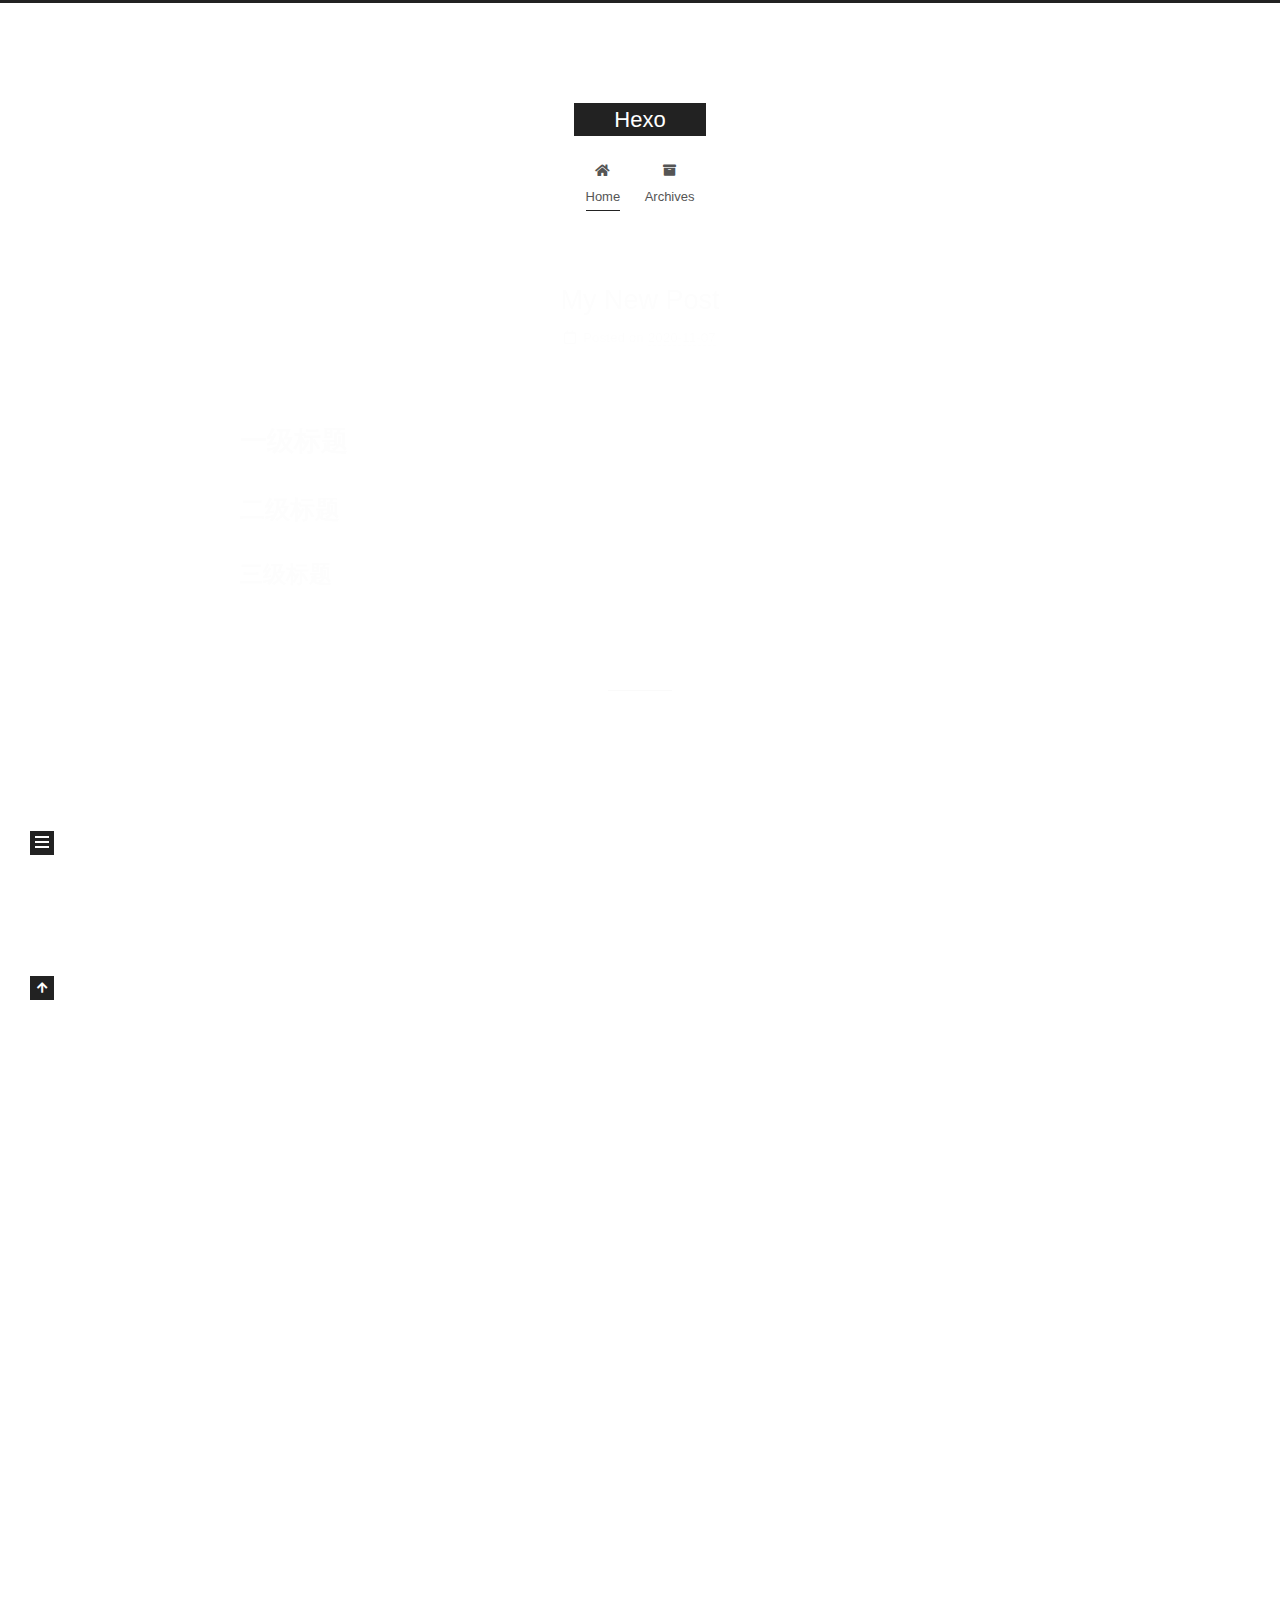
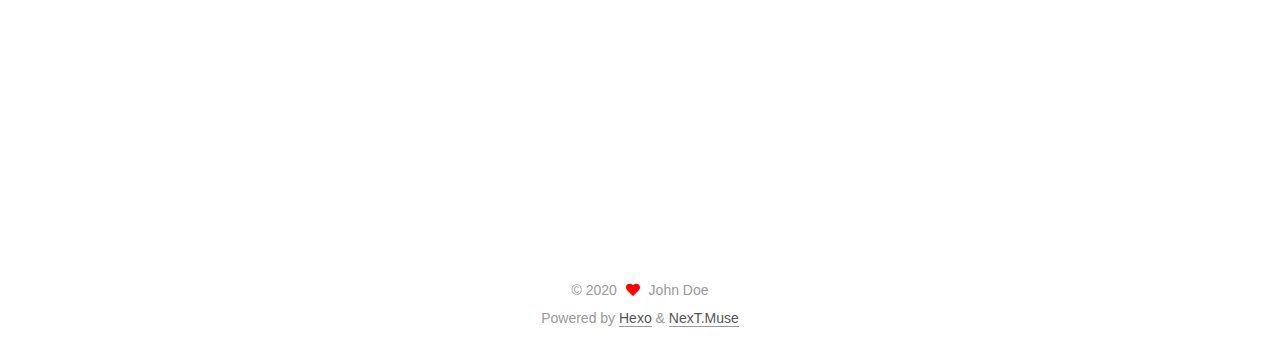
<file: index.html>
<!DOCTYPE html>
<html lang="en">
<head>
  <meta charset="UTF-8">
<meta name="viewport" content="width=device-width, initial-scale=1, maximum-scale=2">
<meta name="theme-color" content="#222">
<meta name="generator" content="Hexo 5.2.0">
  <link rel="apple-touch-icon" sizes="180x180" href="/images/apple-touch-icon-next.png">
  <link rel="icon" type="image/png" sizes="32x32" href="/images/favicon-32x32-next.png">
  <link rel="icon" type="image/png" sizes="16x16" href="/images/favicon-16x16-next.png">
  <link rel="mask-icon" href="/images/logo.svg" color="#222">

<link rel="stylesheet" href="/css/main.css">


<link rel="stylesheet" href="/lib/font-awesome/css/all.min.css">

<script id="hexo-configurations">
    var NexT = window.NexT || {};
    var CONFIG = {"hostname":"example.com","root":"/","scheme":"Muse","version":"7.8.0","exturl":false,"sidebar":{"position":"left","display":"post","padding":18,"offset":12,"onmobile":false},"copycode":{"enable":false,"show_result":false,"style":null},"back2top":{"enable":true,"sidebar":false,"scrollpercent":false},"bookmark":{"enable":false,"color":"#222","save":"auto"},"fancybox":false,"mediumzoom":false,"lazyload":false,"pangu":false,"comments":{"style":"tabs","active":null,"storage":true,"lazyload":false,"nav":null},"algolia":{"hits":{"per_page":10},"labels":{"input_placeholder":"Search for Posts","hits_empty":"We didn't find any results for the search: ${query}","hits_stats":"${hits} results found in ${time} ms"}},"localsearch":{"enable":false,"trigger":"auto","top_n_per_article":1,"unescape":false,"preload":false},"motion":{"enable":true,"async":false,"transition":{"post_block":"fadeIn","post_header":"slideDownIn","post_body":"slideDownIn","coll_header":"slideLeftIn","sidebar":"slideUpIn"}}};
  </script>

  <meta property="og:type" content="website">
<meta property="og:title" content="Hexo">
<meta property="og:url" content="http://example.com/index.html">
<meta property="og:site_name" content="Hexo">
<meta property="og:locale" content="en_US">
<meta property="article:author" content="John Doe">
<meta name="twitter:card" content="summary">

<link rel="canonical" href="http://example.com/">


<script id="page-configurations">
  // https://hexo.io/docs/variables.html
  CONFIG.page = {
    sidebar: "",
    isHome : true,
    isPost : false,
    lang   : 'en'
  };
</script>

  <title>Hexo</title>
  






  <noscript>
  <style>
  .use-motion .brand,
  .use-motion .menu-item,
  .sidebar-inner,
  .use-motion .post-block,
  .use-motion .pagination,
  .use-motion .comments,
  .use-motion .post-header,
  .use-motion .post-body,
  .use-motion .collection-header { opacity: initial; }

  .use-motion .site-title,
  .use-motion .site-subtitle {
    opacity: initial;
    top: initial;
  }

  .use-motion .logo-line-before i { left: initial; }
  .use-motion .logo-line-after i { right: initial; }
  </style>
</noscript>

</head>

<body itemscope itemtype="http://schema.org/WebPage">
  <div class="container use-motion">
    <div class="headband"></div>

    <header class="header" itemscope itemtype="http://schema.org/WPHeader">
      <div class="header-inner"><div class="site-brand-container">
  <div class="site-nav-toggle">
    <div class="toggle" aria-label="Toggle navigation bar">
      <span class="toggle-line toggle-line-first"></span>
      <span class="toggle-line toggle-line-middle"></span>
      <span class="toggle-line toggle-line-last"></span>
    </div>
  </div>

  <div class="site-meta">

    <a href="/" class="brand" rel="start">
      <span class="logo-line-before"><i></i></span>
      <h1 class="site-title">Hexo</h1>
      <span class="logo-line-after"><i></i></span>
    </a>
  </div>

  <div class="site-nav-right">
    <div class="toggle popup-trigger">
    </div>
  </div>
</div>




<nav class="site-nav">
  <ul id="menu" class="main-menu menu">
        <li class="menu-item menu-item-home">

    <a href="/" rel="section"><i class="fa fa-home fa-fw"></i>Home</a>

  </li>
        <li class="menu-item menu-item-archives">

    <a href="/archives/" rel="section"><i class="fa fa-archive fa-fw"></i>Archives</a>

  </li>
  </ul>
</nav>




</div>
    </header>

    
  <div class="back-to-top">
    <i class="fa fa-arrow-up"></i>
    <span>0%</span>
  </div>


    <main class="main">
      <div class="main-inner">
        <div class="content-wrap">
          

          <div class="content index posts-expand">
            
      
  
  
  <article itemscope itemtype="http://schema.org/Article" class="post-block" lang="en">
    <link itemprop="mainEntityOfPage" href="http://example.com/2020/11/07/My-New-Post/">

    <span hidden itemprop="author" itemscope itemtype="http://schema.org/Person">
      <meta itemprop="image" content="/images/avatar.gif">
      <meta itemprop="name" content="John Doe">
      <meta itemprop="description" content="">
    </span>

    <span hidden itemprop="publisher" itemscope itemtype="http://schema.org/Organization">
      <meta itemprop="name" content="Hexo">
    </span>
      <header class="post-header">
        <h2 class="post-title" itemprop="name headline">
          
            <a href="/2020/11/07/My-New-Post/" class="post-title-link" itemprop="url">My New Post</a>
        </h2>

        <div class="post-meta">
            <span class="post-meta-item">
              <span class="post-meta-item-icon">
                <i class="far fa-calendar"></i>
              </span>
              <span class="post-meta-item-text">Posted on</span>
              

              <time title="Created: 2020-11-07 01:01:18 / Modified: 01:04:03" itemprop="dateCreated datePublished" datetime="2020-11-07T01:01:18+08:00">2020-11-07</time>
            </span>

          

        </div>
      </header>

    
    
    
    <div class="post-body" itemprop="articleBody">

      
          <h1 id="一级标题"><a href="#一级标题" class="headerlink" title="一级标题"></a>一级标题</h1><h2 id="二级标题"><a href="#二级标题" class="headerlink" title="二级标题"></a>二级标题</h2><h3 id="三级标题"><a href="#三级标题" class="headerlink" title="三级标题"></a>三级标题</h3>
      
    </div>

    
    
    
      <footer class="post-footer">
        <div class="post-eof"></div>
      </footer>
  </article>
  
  
  

      
  
  
  <article itemscope itemtype="http://schema.org/Article" class="post-block" lang="en">
    <link itemprop="mainEntityOfPage" href="http://example.com/2020/11/06/hello-world/">

    <span hidden itemprop="author" itemscope itemtype="http://schema.org/Person">
      <meta itemprop="image" content="/images/avatar.gif">
      <meta itemprop="name" content="John Doe">
      <meta itemprop="description" content="">
    </span>

    <span hidden itemprop="publisher" itemscope itemtype="http://schema.org/Organization">
      <meta itemprop="name" content="Hexo">
    </span>
      <header class="post-header">
        <h2 class="post-title" itemprop="name headline">
          
            <a href="/2020/11/06/hello-world/" class="post-title-link" itemprop="url">Hello World</a>
        </h2>

        <div class="post-meta">
            <span class="post-meta-item">
              <span class="post-meta-item-icon">
                <i class="far fa-calendar"></i>
              </span>
              <span class="post-meta-item-text">Posted on</span>

              <time title="Created: 2020-11-06 23:45:04" itemprop="dateCreated datePublished" datetime="2020-11-06T23:45:04+08:00">2020-11-06</time>
            </span>

          

        </div>
      </header>

    
    
    
    <div class="post-body" itemprop="articleBody">

      
          <p>Welcome to <a target="_blank" rel="noopener" href="https://hexo.io/">Hexo</a>! This is your very first post. Check <a target="_blank" rel="noopener" href="https://hexo.io/docs/">documentation</a> for more info. If you get any problems when using Hexo, you can find the answer in <a target="_blank" rel="noopener" href="https://hexo.io/docs/troubleshooting.html">troubleshooting</a> or you can ask me on <a target="_blank" rel="noopener" href="https://github.com/hexojs/hexo/issues">GitHub</a>.</p>
<h2 id="Quick-Start"><a href="#Quick-Start" class="headerlink" title="Quick Start"></a>Quick Start</h2><h3 id="Create-a-new-post"><a href="#Create-a-new-post" class="headerlink" title="Create a new post"></a>Create a new post</h3><figure class="highlight bash"><table><tr><td class="gutter"><pre><span class="line">1</span><br></pre></td><td class="code"><pre><span class="line">$ hexo new <span class="string">&quot;My New Post&quot;</span></span><br></pre></td></tr></table></figure>

<p>More info: <a target="_blank" rel="noopener" href="https://hexo.io/docs/writing.html">Writing</a></p>
<h3 id="Run-server"><a href="#Run-server" class="headerlink" title="Run server"></a>Run server</h3><figure class="highlight bash"><table><tr><td class="gutter"><pre><span class="line">1</span><br></pre></td><td class="code"><pre><span class="line">$ hexo server</span><br></pre></td></tr></table></figure>

<p>More info: <a target="_blank" rel="noopener" href="https://hexo.io/docs/server.html">Server</a></p>
<h3 id="Generate-static-files"><a href="#Generate-static-files" class="headerlink" title="Generate static files"></a>Generate static files</h3><figure class="highlight bash"><table><tr><td class="gutter"><pre><span class="line">1</span><br></pre></td><td class="code"><pre><span class="line">$ hexo generate</span><br></pre></td></tr></table></figure>

<p>More info: <a target="_blank" rel="noopener" href="https://hexo.io/docs/generating.html">Generating</a></p>
<h3 id="Deploy-to-remote-sites"><a href="#Deploy-to-remote-sites" class="headerlink" title="Deploy to remote sites"></a>Deploy to remote sites</h3><figure class="highlight bash"><table><tr><td class="gutter"><pre><span class="line">1</span><br></pre></td><td class="code"><pre><span class="line">$ hexo deploy</span><br></pre></td></tr></table></figure>

<p>More info: <a target="_blank" rel="noopener" href="https://hexo.io/docs/one-command-deployment.html">Deployment</a></p>

      
    </div>

    
    
    
      <footer class="post-footer">
        <div class="post-eof"></div>
      </footer>
  </article>
  
  
  


  



          </div>
          

<script>
  window.addEventListener('tabs:register', () => {
    let { activeClass } = CONFIG.comments;
    if (CONFIG.comments.storage) {
      activeClass = localStorage.getItem('comments_active') || activeClass;
    }
    if (activeClass) {
      let activeTab = document.querySelector(`a[href="#comment-${activeClass}"]`);
      if (activeTab) {
        activeTab.click();
      }
    }
  });
  if (CONFIG.comments.storage) {
    window.addEventListener('tabs:click', event => {
      if (!event.target.matches('.tabs-comment .tab-content .tab-pane')) return;
      let commentClass = event.target.classList[1];
      localStorage.setItem('comments_active', commentClass);
    });
  }
</script>

        </div>
          
  
  <div class="toggle sidebar-toggle">
    <span class="toggle-line toggle-line-first"></span>
    <span class="toggle-line toggle-line-middle"></span>
    <span class="toggle-line toggle-line-last"></span>
  </div>

  <aside class="sidebar">
    <div class="sidebar-inner">

      <ul class="sidebar-nav motion-element">
        <li class="sidebar-nav-toc">
          Table of Contents
        </li>
        <li class="sidebar-nav-overview">
          Overview
        </li>
      </ul>

      <!--noindex-->
      <div class="post-toc-wrap sidebar-panel">
      </div>
      <!--/noindex-->

      <div class="site-overview-wrap sidebar-panel">
        <div class="site-author motion-element" itemprop="author" itemscope itemtype="http://schema.org/Person">
  <p class="site-author-name" itemprop="name">John Doe</p>
  <div class="site-description" itemprop="description"></div>
</div>
<div class="site-state-wrap motion-element">
  <nav class="site-state">
      <div class="site-state-item site-state-posts">
          <a href="/archives/">
        
          <span class="site-state-item-count">2</span>
          <span class="site-state-item-name">posts</span>
        </a>
      </div>
  </nav>
</div>



      </div>

    </div>
  </aside>
  <div id="sidebar-dimmer"></div>


      </div>
    </main>

    <footer class="footer">
      <div class="footer-inner">
        

        

<div class="copyright">
  
  &copy; 
  <span itemprop="copyrightYear">2020</span>
  <span class="with-love">
    <i class="fa fa-heart"></i>
  </span>
  <span class="author" itemprop="copyrightHolder">John Doe</span>
</div>
  <div class="powered-by">Powered by <a href="https://hexo.io/" class="theme-link" rel="noopener" target="_blank">Hexo</a> & <a href="https://muse.theme-next.org/" class="theme-link" rel="noopener" target="_blank">NexT.Muse</a>
  </div>

        








      </div>
    </footer>
  </div>

  
  <script src="/lib/anime.min.js"></script>
  <script src="/lib/velocity/velocity.min.js"></script>
  <script src="/lib/velocity/velocity.ui.min.js"></script>

<script src="/js/utils.js"></script>

<script src="/js/motion.js"></script>


<script src="/js/schemes/muse.js"></script>


<script src="/js/next-boot.js"></script>




  















  

  

</body>
</html>
</file>
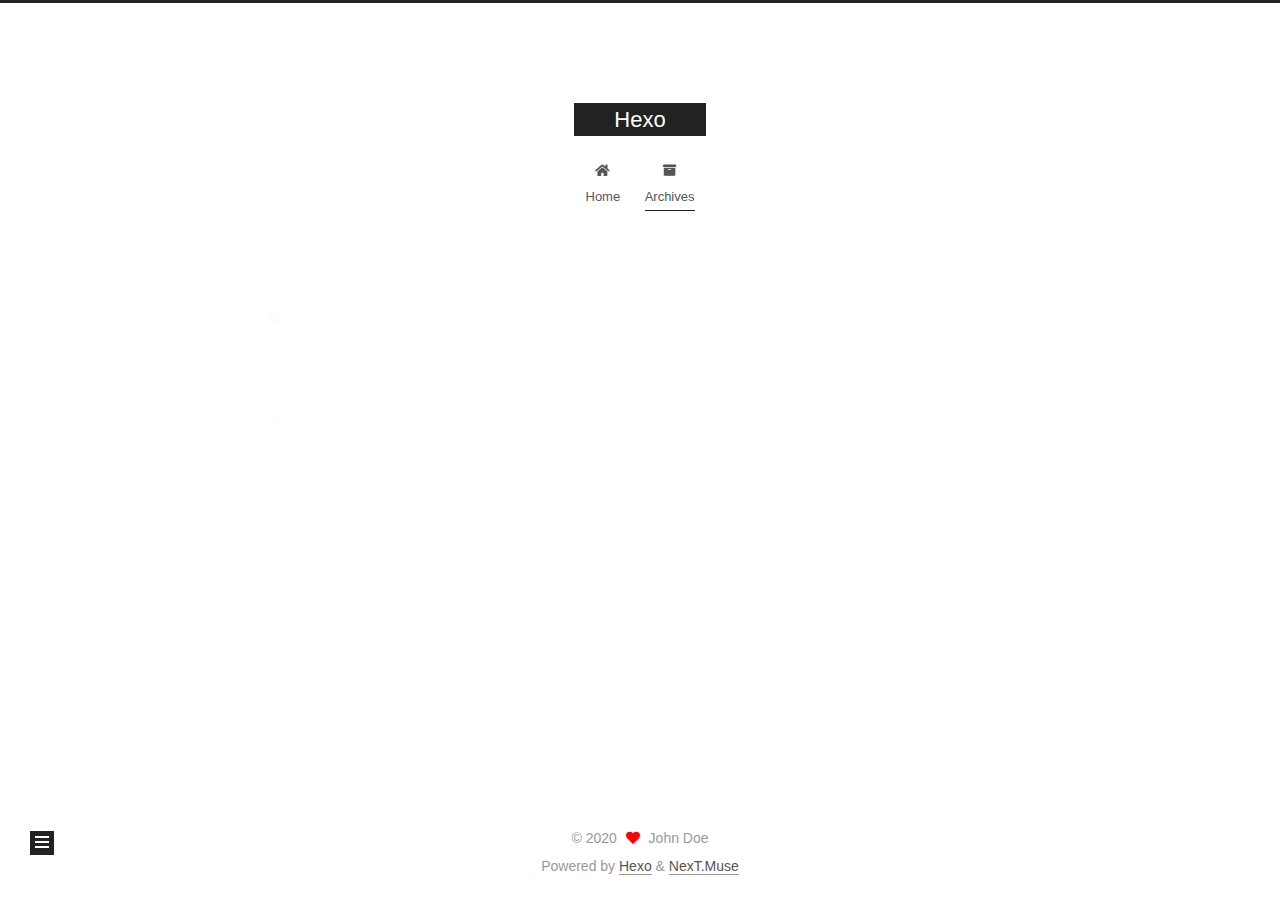
<file: archives/index.html>
<!DOCTYPE html>
<html lang="en">
<head>
  <meta charset="UTF-8">
<meta name="viewport" content="width=device-width, initial-scale=1, maximum-scale=2">
<meta name="theme-color" content="#222">
<meta name="generator" content="Hexo 5.2.0">
  <link rel="apple-touch-icon" sizes="180x180" href="/images/apple-touch-icon-next.png">
  <link rel="icon" type="image/png" sizes="32x32" href="/images/favicon-32x32-next.png">
  <link rel="icon" type="image/png" sizes="16x16" href="/images/favicon-16x16-next.png">
  <link rel="mask-icon" href="/images/logo.svg" color="#222">

<link rel="stylesheet" href="/css/main.css">


<link rel="stylesheet" href="/lib/font-awesome/css/all.min.css">

<script id="hexo-configurations">
    var NexT = window.NexT || {};
    var CONFIG = {"hostname":"example.com","root":"/","scheme":"Muse","version":"7.8.0","exturl":false,"sidebar":{"position":"left","display":"post","padding":18,"offset":12,"onmobile":false},"copycode":{"enable":false,"show_result":false,"style":null},"back2top":{"enable":true,"sidebar":false,"scrollpercent":false},"bookmark":{"enable":false,"color":"#222","save":"auto"},"fancybox":false,"mediumzoom":false,"lazyload":false,"pangu":false,"comments":{"style":"tabs","active":null,"storage":true,"lazyload":false,"nav":null},"algolia":{"hits":{"per_page":10},"labels":{"input_placeholder":"Search for Posts","hits_empty":"We didn't find any results for the search: ${query}","hits_stats":"${hits} results found in ${time} ms"}},"localsearch":{"enable":false,"trigger":"auto","top_n_per_article":1,"unescape":false,"preload":false},"motion":{"enable":true,"async":false,"transition":{"post_block":"fadeIn","post_header":"slideDownIn","post_body":"slideDownIn","coll_header":"slideLeftIn","sidebar":"slideUpIn"}}};
  </script>

  <meta property="og:type" content="website">
<meta property="og:title" content="Hexo">
<meta property="og:url" content="http://example.com/archives/index.html">
<meta property="og:site_name" content="Hexo">
<meta property="og:locale" content="en_US">
<meta property="article:author" content="John Doe">
<meta name="twitter:card" content="summary">

<link rel="canonical" href="http://example.com/archives/">


<script id="page-configurations">
  // https://hexo.io/docs/variables.html
  CONFIG.page = {
    sidebar: "",
    isHome : false,
    isPost : false,
    lang   : 'en'
  };
</script>

  <title>Archive | Hexo</title>
  






  <noscript>
  <style>
  .use-motion .brand,
  .use-motion .menu-item,
  .sidebar-inner,
  .use-motion .post-block,
  .use-motion .pagination,
  .use-motion .comments,
  .use-motion .post-header,
  .use-motion .post-body,
  .use-motion .collection-header { opacity: initial; }

  .use-motion .site-title,
  .use-motion .site-subtitle {
    opacity: initial;
    top: initial;
  }

  .use-motion .logo-line-before i { left: initial; }
  .use-motion .logo-line-after i { right: initial; }
  </style>
</noscript>

</head>

<body itemscope itemtype="http://schema.org/WebPage">
  <div class="container use-motion">
    <div class="headband"></div>

    <header class="header" itemscope itemtype="http://schema.org/WPHeader">
      <div class="header-inner"><div class="site-brand-container">
  <div class="site-nav-toggle">
    <div class="toggle" aria-label="Toggle navigation bar">
      <span class="toggle-line toggle-line-first"></span>
      <span class="toggle-line toggle-line-middle"></span>
      <span class="toggle-line toggle-line-last"></span>
    </div>
  </div>

  <div class="site-meta">

    <a href="/" class="brand" rel="start">
      <span class="logo-line-before"><i></i></span>
      <h1 class="site-title">Hexo</h1>
      <span class="logo-line-after"><i></i></span>
    </a>
  </div>

  <div class="site-nav-right">
    <div class="toggle popup-trigger">
    </div>
  </div>
</div>




<nav class="site-nav">
  <ul id="menu" class="main-menu menu">
        <li class="menu-item menu-item-home">

    <a href="/" rel="section"><i class="fa fa-home fa-fw"></i>Home</a>

  </li>
        <li class="menu-item menu-item-archives">

    <a href="/archives/" rel="section"><i class="fa fa-archive fa-fw"></i>Archives</a>

  </li>
  </ul>
</nav>




</div>
    </header>

    
  <div class="back-to-top">
    <i class="fa fa-arrow-up"></i>
    <span>0%</span>
  </div>


    <main class="main">
      <div class="main-inner">
        <div class="content-wrap">
          

          <div class="content archive">
            

  
  
  
  <div class="post-block">
    <div class="posts-collapse">
      <div class="collection-title">
        <span class="collection-header">Um..! 2 posts in total. Keep on posting.</span>
      </div>

      
    <div class="collection-year">
      <span class="collection-header">2020</span>
    </div>

  <article itemscope itemtype="http://schema.org/Article">
    <header class="post-header">

      <div class="post-meta">
        <time itemprop="dateCreated"
              datetime="2020-11-07T01:01:18+08:00"
              content="2020-11-07">
          11-07
        </time>
      </div>

      <div class="post-title">
          <a class="post-title-link" href="/2020/11/07/My-New-Post/" itemprop="url">
            <span itemprop="name">My New Post</span>
          </a>
      </div>

    </header>
  </article>

  <article itemscope itemtype="http://schema.org/Article">
    <header class="post-header">

      <div class="post-meta">
        <time itemprop="dateCreated"
              datetime="2020-11-06T23:45:04+08:00"
              content="2020-11-06">
          11-06
        </time>
      </div>

      <div class="post-title">
          <a class="post-title-link" href="/2020/11/06/hello-world/" itemprop="url">
            <span itemprop="name">Hello World</span>
          </a>
      </div>

    </header>
  </article>


    </div>
  </div>
  
  
  

  



          </div>
          

<script>
  window.addEventListener('tabs:register', () => {
    let { activeClass } = CONFIG.comments;
    if (CONFIG.comments.storage) {
      activeClass = localStorage.getItem('comments_active') || activeClass;
    }
    if (activeClass) {
      let activeTab = document.querySelector(`a[href="#comment-${activeClass}"]`);
      if (activeTab) {
        activeTab.click();
      }
    }
  });
  if (CONFIG.comments.storage) {
    window.addEventListener('tabs:click', event => {
      if (!event.target.matches('.tabs-comment .tab-content .tab-pane')) return;
      let commentClass = event.target.classList[1];
      localStorage.setItem('comments_active', commentClass);
    });
  }
</script>

        </div>
          
  
  <div class="toggle sidebar-toggle">
    <span class="toggle-line toggle-line-first"></span>
    <span class="toggle-line toggle-line-middle"></span>
    <span class="toggle-line toggle-line-last"></span>
  </div>

  <aside class="sidebar">
    <div class="sidebar-inner">

      <ul class="sidebar-nav motion-element">
        <li class="sidebar-nav-toc">
          Table of Contents
        </li>
        <li class="sidebar-nav-overview">
          Overview
        </li>
      </ul>

      <!--noindex-->
      <div class="post-toc-wrap sidebar-panel">
      </div>
      <!--/noindex-->

      <div class="site-overview-wrap sidebar-panel">
        <div class="site-author motion-element" itemprop="author" itemscope itemtype="http://schema.org/Person">
  <p class="site-author-name" itemprop="name">John Doe</p>
  <div class="site-description" itemprop="description"></div>
</div>
<div class="site-state-wrap motion-element">
  <nav class="site-state">
      <div class="site-state-item site-state-posts">
          <a href="/archives/">
        
          <span class="site-state-item-count">2</span>
          <span class="site-state-item-name">posts</span>
        </a>
      </div>
  </nav>
</div>



      </div>

    </div>
  </aside>
  <div id="sidebar-dimmer"></div>


      </div>
    </main>

    <footer class="footer">
      <div class="footer-inner">
        

        

<div class="copyright">
  
  &copy; 
  <span itemprop="copyrightYear">2020</span>
  <span class="with-love">
    <i class="fa fa-heart"></i>
  </span>
  <span class="author" itemprop="copyrightHolder">John Doe</span>
</div>
  <div class="powered-by">Powered by <a href="https://hexo.io/" class="theme-link" rel="noopener" target="_blank">Hexo</a> & <a href="https://muse.theme-next.org/" class="theme-link" rel="noopener" target="_blank">NexT.Muse</a>
  </div>

        








      </div>
    </footer>
  </div>

  
  <script src="/lib/anime.min.js"></script>
  <script src="/lib/velocity/velocity.min.js"></script>
  <script src="/lib/velocity/velocity.ui.min.js"></script>

<script src="/js/utils.js"></script>

<script src="/js/motion.js"></script>


<script src="/js/schemes/muse.js"></script>


<script src="/js/next-boot.js"></script>




  















  

  

</body>
</html>
</file>
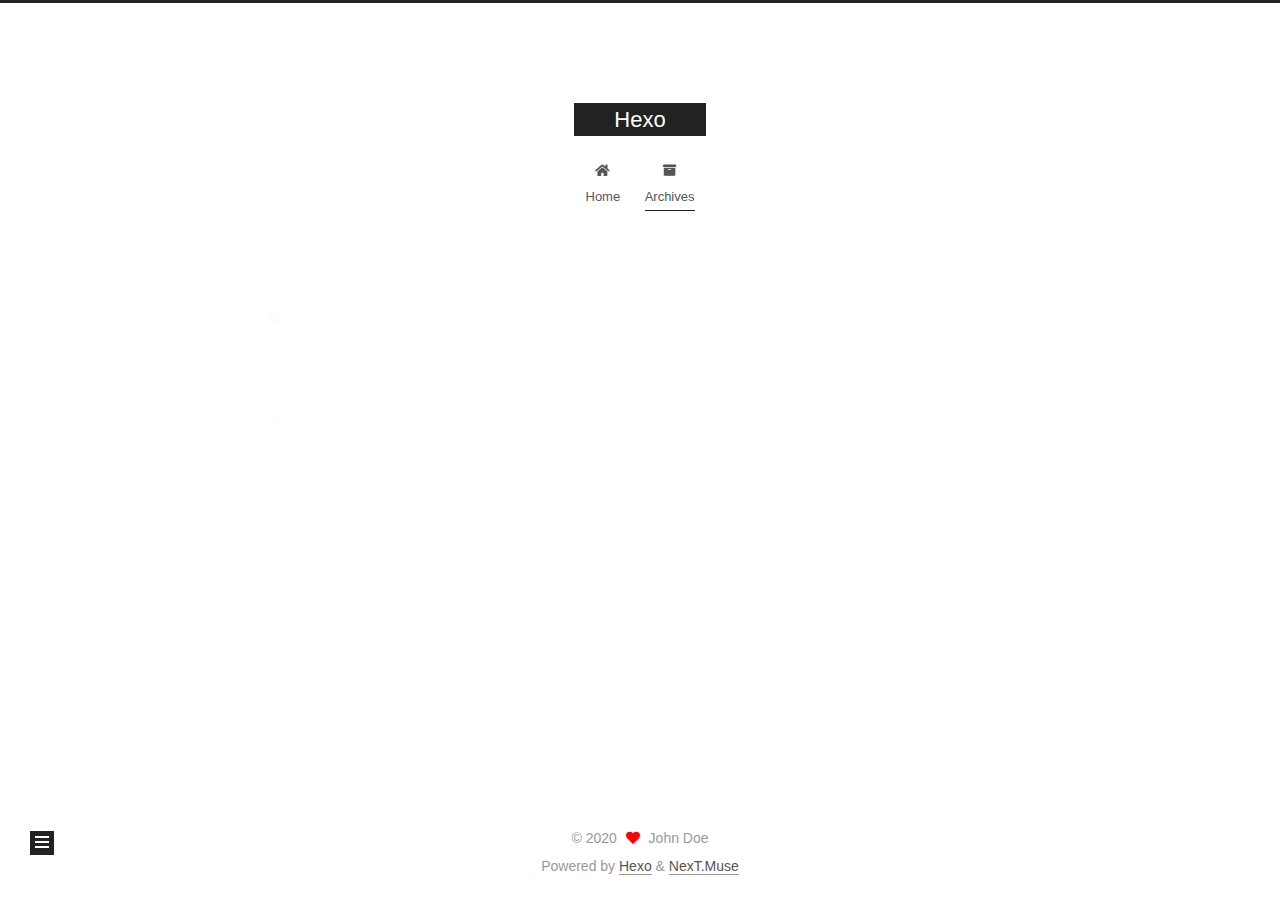
<file: archives/2020/index.html>
<!DOCTYPE html>
<html lang="en">
<head>
  <meta charset="UTF-8">
<meta name="viewport" content="width=device-width, initial-scale=1, maximum-scale=2">
<meta name="theme-color" content="#222">
<meta name="generator" content="Hexo 5.2.0">
  <link rel="apple-touch-icon" sizes="180x180" href="/images/apple-touch-icon-next.png">
  <link rel="icon" type="image/png" sizes="32x32" href="/images/favicon-32x32-next.png">
  <link rel="icon" type="image/png" sizes="16x16" href="/images/favicon-16x16-next.png">
  <link rel="mask-icon" href="/images/logo.svg" color="#222">

<link rel="stylesheet" href="/css/main.css">


<link rel="stylesheet" href="/lib/font-awesome/css/all.min.css">

<script id="hexo-configurations">
    var NexT = window.NexT || {};
    var CONFIG = {"hostname":"example.com","root":"/","scheme":"Muse","version":"7.8.0","exturl":false,"sidebar":{"position":"left","display":"post","padding":18,"offset":12,"onmobile":false},"copycode":{"enable":false,"show_result":false,"style":null},"back2top":{"enable":true,"sidebar":false,"scrollpercent":false},"bookmark":{"enable":false,"color":"#222","save":"auto"},"fancybox":false,"mediumzoom":false,"lazyload":false,"pangu":false,"comments":{"style":"tabs","active":null,"storage":true,"lazyload":false,"nav":null},"algolia":{"hits":{"per_page":10},"labels":{"input_placeholder":"Search for Posts","hits_empty":"We didn't find any results for the search: ${query}","hits_stats":"${hits} results found in ${time} ms"}},"localsearch":{"enable":false,"trigger":"auto","top_n_per_article":1,"unescape":false,"preload":false},"motion":{"enable":true,"async":false,"transition":{"post_block":"fadeIn","post_header":"slideDownIn","post_body":"slideDownIn","coll_header":"slideLeftIn","sidebar":"slideUpIn"}}};
  </script>

  <meta property="og:type" content="website">
<meta property="og:title" content="Hexo">
<meta property="og:url" content="http://example.com/archives/2020/index.html">
<meta property="og:site_name" content="Hexo">
<meta property="og:locale" content="en_US">
<meta property="article:author" content="John Doe">
<meta name="twitter:card" content="summary">

<link rel="canonical" href="http://example.com/archives/2020/">


<script id="page-configurations">
  // https://hexo.io/docs/variables.html
  CONFIG.page = {
    sidebar: "",
    isHome : false,
    isPost : false,
    lang   : 'en'
  };
</script>

  <title>Archive | Hexo</title>
  






  <noscript>
  <style>
  .use-motion .brand,
  .use-motion .menu-item,
  .sidebar-inner,
  .use-motion .post-block,
  .use-motion .pagination,
  .use-motion .comments,
  .use-motion .post-header,
  .use-motion .post-body,
  .use-motion .collection-header { opacity: initial; }

  .use-motion .site-title,
  .use-motion .site-subtitle {
    opacity: initial;
    top: initial;
  }

  .use-motion .logo-line-before i { left: initial; }
  .use-motion .logo-line-after i { right: initial; }
  </style>
</noscript>

</head>

<body itemscope itemtype="http://schema.org/WebPage">
  <div class="container use-motion">
    <div class="headband"></div>

    <header class="header" itemscope itemtype="http://schema.org/WPHeader">
      <div class="header-inner"><div class="site-brand-container">
  <div class="site-nav-toggle">
    <div class="toggle" aria-label="Toggle navigation bar">
      <span class="toggle-line toggle-line-first"></span>
      <span class="toggle-line toggle-line-middle"></span>
      <span class="toggle-line toggle-line-last"></span>
    </div>
  </div>

  <div class="site-meta">

    <a href="/" class="brand" rel="start">
      <span class="logo-line-before"><i></i></span>
      <h1 class="site-title">Hexo</h1>
      <span class="logo-line-after"><i></i></span>
    </a>
  </div>

  <div class="site-nav-right">
    <div class="toggle popup-trigger">
    </div>
  </div>
</div>




<nav class="site-nav">
  <ul id="menu" class="main-menu menu">
        <li class="menu-item menu-item-home">

    <a href="/" rel="section"><i class="fa fa-home fa-fw"></i>Home</a>

  </li>
        <li class="menu-item menu-item-archives">

    <a href="/archives/" rel="section"><i class="fa fa-archive fa-fw"></i>Archives</a>

  </li>
  </ul>
</nav>




</div>
    </header>

    
  <div class="back-to-top">
    <i class="fa fa-arrow-up"></i>
    <span>0%</span>
  </div>


    <main class="main">
      <div class="main-inner">
        <div class="content-wrap">
          

          <div class="content archive">
            

  
  
  
  <div class="post-block">
    <div class="posts-collapse">
      <div class="collection-title">
        <span class="collection-header">Um..! 2 posts in total. Keep on posting.</span>
      </div>

      
    <div class="collection-year">
      <span class="collection-header">2020</span>
    </div>

  <article itemscope itemtype="http://schema.org/Article">
    <header class="post-header">

      <div class="post-meta">
        <time itemprop="dateCreated"
              datetime="2020-11-07T01:01:18+08:00"
              content="2020-11-07">
          11-07
        </time>
      </div>

      <div class="post-title">
          <a class="post-title-link" href="/2020/11/07/My-New-Post/" itemprop="url">
            <span itemprop="name">My New Post</span>
          </a>
      </div>

    </header>
  </article>

  <article itemscope itemtype="http://schema.org/Article">
    <header class="post-header">

      <div class="post-meta">
        <time itemprop="dateCreated"
              datetime="2020-11-06T23:45:04+08:00"
              content="2020-11-06">
          11-06
        </time>
      </div>

      <div class="post-title">
          <a class="post-title-link" href="/2020/11/06/hello-world/" itemprop="url">
            <span itemprop="name">Hello World</span>
          </a>
      </div>

    </header>
  </article>


    </div>
  </div>
  
  
  

  



          </div>
          

<script>
  window.addEventListener('tabs:register', () => {
    let { activeClass } = CONFIG.comments;
    if (CONFIG.comments.storage) {
      activeClass = localStorage.getItem('comments_active') || activeClass;
    }
    if (activeClass) {
      let activeTab = document.querySelector(`a[href="#comment-${activeClass}"]`);
      if (activeTab) {
        activeTab.click();
      }
    }
  });
  if (CONFIG.comments.storage) {
    window.addEventListener('tabs:click', event => {
      if (!event.target.matches('.tabs-comment .tab-content .tab-pane')) return;
      let commentClass = event.target.classList[1];
      localStorage.setItem('comments_active', commentClass);
    });
  }
</script>

        </div>
          
  
  <div class="toggle sidebar-toggle">
    <span class="toggle-line toggle-line-first"></span>
    <span class="toggle-line toggle-line-middle"></span>
    <span class="toggle-line toggle-line-last"></span>
  </div>

  <aside class="sidebar">
    <div class="sidebar-inner">

      <ul class="sidebar-nav motion-element">
        <li class="sidebar-nav-toc">
          Table of Contents
        </li>
        <li class="sidebar-nav-overview">
          Overview
        </li>
      </ul>

      <!--noindex-->
      <div class="post-toc-wrap sidebar-panel">
      </div>
      <!--/noindex-->

      <div class="site-overview-wrap sidebar-panel">
        <div class="site-author motion-element" itemprop="author" itemscope itemtype="http://schema.org/Person">
  <p class="site-author-name" itemprop="name">John Doe</p>
  <div class="site-description" itemprop="description"></div>
</div>
<div class="site-state-wrap motion-element">
  <nav class="site-state">
      <div class="site-state-item site-state-posts">
          <a href="/archives/">
        
          <span class="site-state-item-count">2</span>
          <span class="site-state-item-name">posts</span>
        </a>
      </div>
  </nav>
</div>



      </div>

    </div>
  </aside>
  <div id="sidebar-dimmer"></div>


      </div>
    </main>

    <footer class="footer">
      <div class="footer-inner">
        

        

<div class="copyright">
  
  &copy; 
  <span itemprop="copyrightYear">2020</span>
  <span class="with-love">
    <i class="fa fa-heart"></i>
  </span>
  <span class="author" itemprop="copyrightHolder">John Doe</span>
</div>
  <div class="powered-by">Powered by <a href="https://hexo.io/" class="theme-link" rel="noopener" target="_blank">Hexo</a> & <a href="https://muse.theme-next.org/" class="theme-link" rel="noopener" target="_blank">NexT.Muse</a>
  </div>

        








      </div>
    </footer>
  </div>

  
  <script src="/lib/anime.min.js"></script>
  <script src="/lib/velocity/velocity.min.js"></script>
  <script src="/lib/velocity/velocity.ui.min.js"></script>

<script src="/js/utils.js"></script>

<script src="/js/motion.js"></script>


<script src="/js/schemes/muse.js"></script>


<script src="/js/next-boot.js"></script>




  















  

  

</body>
</html>
</file>
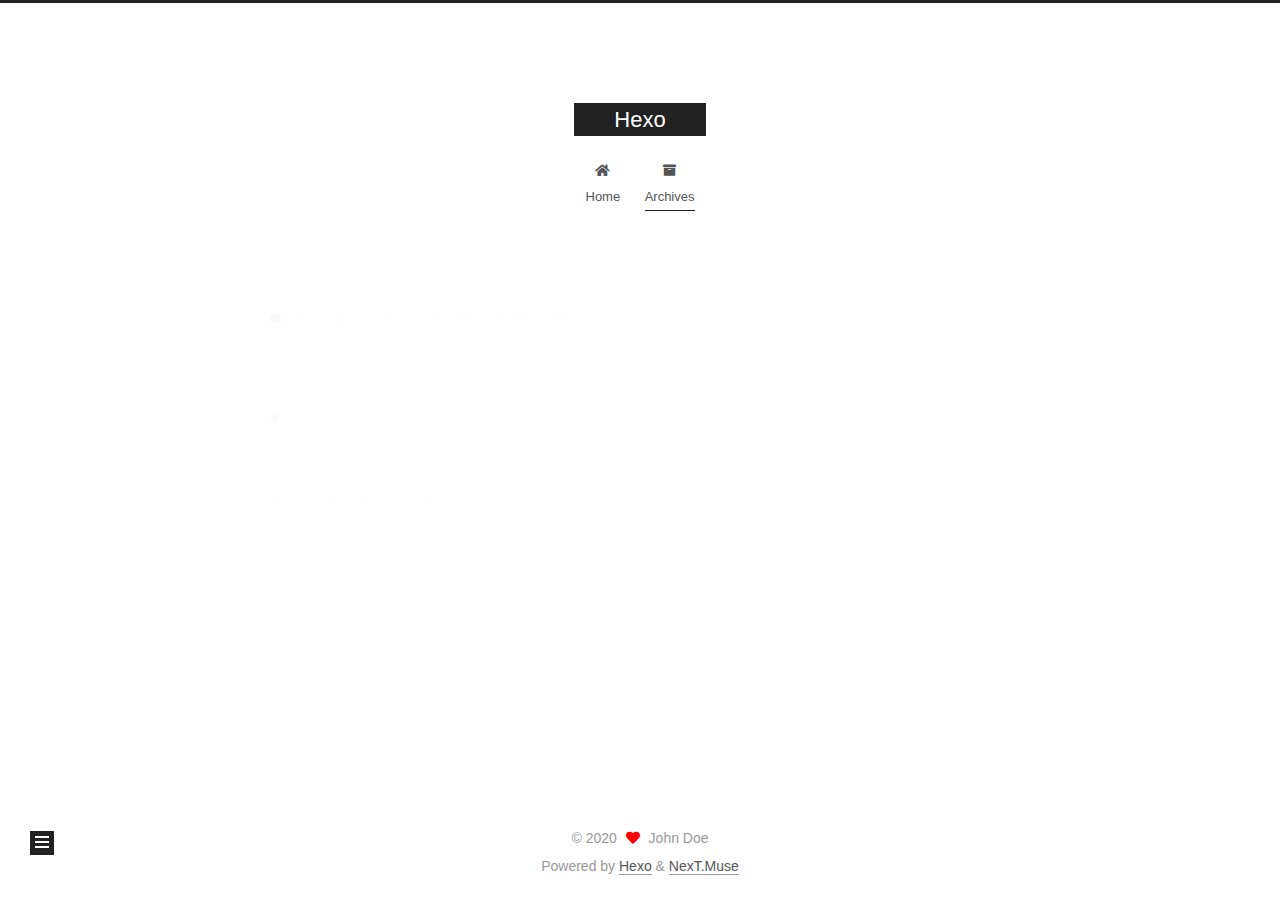
<file: archives/2020/11/index.html>
<!DOCTYPE html>
<html lang="en">
<head>
  <meta charset="UTF-8">
<meta name="viewport" content="width=device-width, initial-scale=1, maximum-scale=2">
<meta name="theme-color" content="#222">
<meta name="generator" content="Hexo 5.2.0">
  <link rel="apple-touch-icon" sizes="180x180" href="/images/apple-touch-icon-next.png">
  <link rel="icon" type="image/png" sizes="32x32" href="/images/favicon-32x32-next.png">
  <link rel="icon" type="image/png" sizes="16x16" href="/images/favicon-16x16-next.png">
  <link rel="mask-icon" href="/images/logo.svg" color="#222">

<link rel="stylesheet" href="/css/main.css">


<link rel="stylesheet" href="/lib/font-awesome/css/all.min.css">

<script id="hexo-configurations">
    var NexT = window.NexT || {};
    var CONFIG = {"hostname":"example.com","root":"/","scheme":"Muse","version":"7.8.0","exturl":false,"sidebar":{"position":"left","display":"post","padding":18,"offset":12,"onmobile":false},"copycode":{"enable":false,"show_result":false,"style":null},"back2top":{"enable":true,"sidebar":false,"scrollpercent":false},"bookmark":{"enable":false,"color":"#222","save":"auto"},"fancybox":false,"mediumzoom":false,"lazyload":false,"pangu":false,"comments":{"style":"tabs","active":null,"storage":true,"lazyload":false,"nav":null},"algolia":{"hits":{"per_page":10},"labels":{"input_placeholder":"Search for Posts","hits_empty":"We didn't find any results for the search: ${query}","hits_stats":"${hits} results found in ${time} ms"}},"localsearch":{"enable":false,"trigger":"auto","top_n_per_article":1,"unescape":false,"preload":false},"motion":{"enable":true,"async":false,"transition":{"post_block":"fadeIn","post_header":"slideDownIn","post_body":"slideDownIn","coll_header":"slideLeftIn","sidebar":"slideUpIn"}}};
  </script>

  <meta property="og:type" content="website">
<meta property="og:title" content="Hexo">
<meta property="og:url" content="http://example.com/archives/2020/11/index.html">
<meta property="og:site_name" content="Hexo">
<meta property="og:locale" content="en_US">
<meta property="article:author" content="John Doe">
<meta name="twitter:card" content="summary">

<link rel="canonical" href="http://example.com/archives/2020/11/">


<script id="page-configurations">
  // https://hexo.io/docs/variables.html
  CONFIG.page = {
    sidebar: "",
    isHome : false,
    isPost : false,
    lang   : 'en'
  };
</script>

  <title>Archive | Hexo</title>
  






  <noscript>
  <style>
  .use-motion .brand,
  .use-motion .menu-item,
  .sidebar-inner,
  .use-motion .post-block,
  .use-motion .pagination,
  .use-motion .comments,
  .use-motion .post-header,
  .use-motion .post-body,
  .use-motion .collection-header { opacity: initial; }

  .use-motion .site-title,
  .use-motion .site-subtitle {
    opacity: initial;
    top: initial;
  }

  .use-motion .logo-line-before i { left: initial; }
  .use-motion .logo-line-after i { right: initial; }
  </style>
</noscript>

</head>

<body itemscope itemtype="http://schema.org/WebPage">
  <div class="container use-motion">
    <div class="headband"></div>

    <header class="header" itemscope itemtype="http://schema.org/WPHeader">
      <div class="header-inner"><div class="site-brand-container">
  <div class="site-nav-toggle">
    <div class="toggle" aria-label="Toggle navigation bar">
      <span class="toggle-line toggle-line-first"></span>
      <span class="toggle-line toggle-line-middle"></span>
      <span class="toggle-line toggle-line-last"></span>
    </div>
  </div>

  <div class="site-meta">

    <a href="/" class="brand" rel="start">
      <span class="logo-line-before"><i></i></span>
      <h1 class="site-title">Hexo</h1>
      <span class="logo-line-after"><i></i></span>
    </a>
  </div>

  <div class="site-nav-right">
    <div class="toggle popup-trigger">
    </div>
  </div>
</div>




<nav class="site-nav">
  <ul id="menu" class="main-menu menu">
        <li class="menu-item menu-item-home">

    <a href="/" rel="section"><i class="fa fa-home fa-fw"></i>Home</a>

  </li>
        <li class="menu-item menu-item-archives">

    <a href="/archives/" rel="section"><i class="fa fa-archive fa-fw"></i>Archives</a>

  </li>
  </ul>
</nav>




</div>
    </header>

    
  <div class="back-to-top">
    <i class="fa fa-arrow-up"></i>
    <span>0%</span>
  </div>


    <main class="main">
      <div class="main-inner">
        <div class="content-wrap">
          

          <div class="content archive">
            

  
  
  
  <div class="post-block">
    <div class="posts-collapse">
      <div class="collection-title">
        <span class="collection-header">Um..! 2 posts in total. Keep on posting.</span>
      </div>

      
    <div class="collection-year">
      <span class="collection-header">2020</span>
    </div>

  <article itemscope itemtype="http://schema.org/Article">
    <header class="post-header">

      <div class="post-meta">
        <time itemprop="dateCreated"
              datetime="2020-11-07T01:01:18+08:00"
              content="2020-11-07">
          11-07
        </time>
      </div>

      <div class="post-title">
          <a class="post-title-link" href="/2020/11/07/My-New-Post/" itemprop="url">
            <span itemprop="name">My New Post</span>
          </a>
      </div>

    </header>
  </article>

  <article itemscope itemtype="http://schema.org/Article">
    <header class="post-header">

      <div class="post-meta">
        <time itemprop="dateCreated"
              datetime="2020-11-06T23:45:04+08:00"
              content="2020-11-06">
          11-06
        </time>
      </div>

      <div class="post-title">
          <a class="post-title-link" href="/2020/11/06/hello-world/" itemprop="url">
            <span itemprop="name">Hello World</span>
          </a>
      </div>

    </header>
  </article>


    </div>
  </div>
  
  
  

  



          </div>
          

<script>
  window.addEventListener('tabs:register', () => {
    let { activeClass } = CONFIG.comments;
    if (CONFIG.comments.storage) {
      activeClass = localStorage.getItem('comments_active') || activeClass;
    }
    if (activeClass) {
      let activeTab = document.querySelector(`a[href="#comment-${activeClass}"]`);
      if (activeTab) {
        activeTab.click();
      }
    }
  });
  if (CONFIG.comments.storage) {
    window.addEventListener('tabs:click', event => {
      if (!event.target.matches('.tabs-comment .tab-content .tab-pane')) return;
      let commentClass = event.target.classList[1];
      localStorage.setItem('comments_active', commentClass);
    });
  }
</script>

        </div>
          
  
  <div class="toggle sidebar-toggle">
    <span class="toggle-line toggle-line-first"></span>
    <span class="toggle-line toggle-line-middle"></span>
    <span class="toggle-line toggle-line-last"></span>
  </div>

  <aside class="sidebar">
    <div class="sidebar-inner">

      <ul class="sidebar-nav motion-element">
        <li class="sidebar-nav-toc">
          Table of Contents
        </li>
        <li class="sidebar-nav-overview">
          Overview
        </li>
      </ul>

      <!--noindex-->
      <div class="post-toc-wrap sidebar-panel">
      </div>
      <!--/noindex-->

      <div class="site-overview-wrap sidebar-panel">
        <div class="site-author motion-element" itemprop="author" itemscope itemtype="http://schema.org/Person">
  <p class="site-author-name" itemprop="name">John Doe</p>
  <div class="site-description" itemprop="description"></div>
</div>
<div class="site-state-wrap motion-element">
  <nav class="site-state">
      <div class="site-state-item site-state-posts">
          <a href="/archives/">
        
          <span class="site-state-item-count">2</span>
          <span class="site-state-item-name">posts</span>
        </a>
      </div>
  </nav>
</div>



      </div>

    </div>
  </aside>
  <div id="sidebar-dimmer"></div>


      </div>
    </main>

    <footer class="footer">
      <div class="footer-inner">
        

        

<div class="copyright">
  
  &copy; 
  <span itemprop="copyrightYear">2020</span>
  <span class="with-love">
    <i class="fa fa-heart"></i>
  </span>
  <span class="author" itemprop="copyrightHolder">John Doe</span>
</div>
  <div class="powered-by">Powered by <a href="https://hexo.io/" class="theme-link" rel="noopener" target="_blank">Hexo</a> & <a href="https://muse.theme-next.org/" class="theme-link" rel="noopener" target="_blank">NexT.Muse</a>
  </div>

        








      </div>
    </footer>
  </div>

  
  <script src="/lib/anime.min.js"></script>
  <script src="/lib/velocity/velocity.min.js"></script>
  <script src="/lib/velocity/velocity.ui.min.js"></script>

<script src="/js/utils.js"></script>

<script src="/js/motion.js"></script>


<script src="/js/schemes/muse.js"></script>


<script src="/js/next-boot.js"></script>




  















  

  

</body>
</html>
</file>
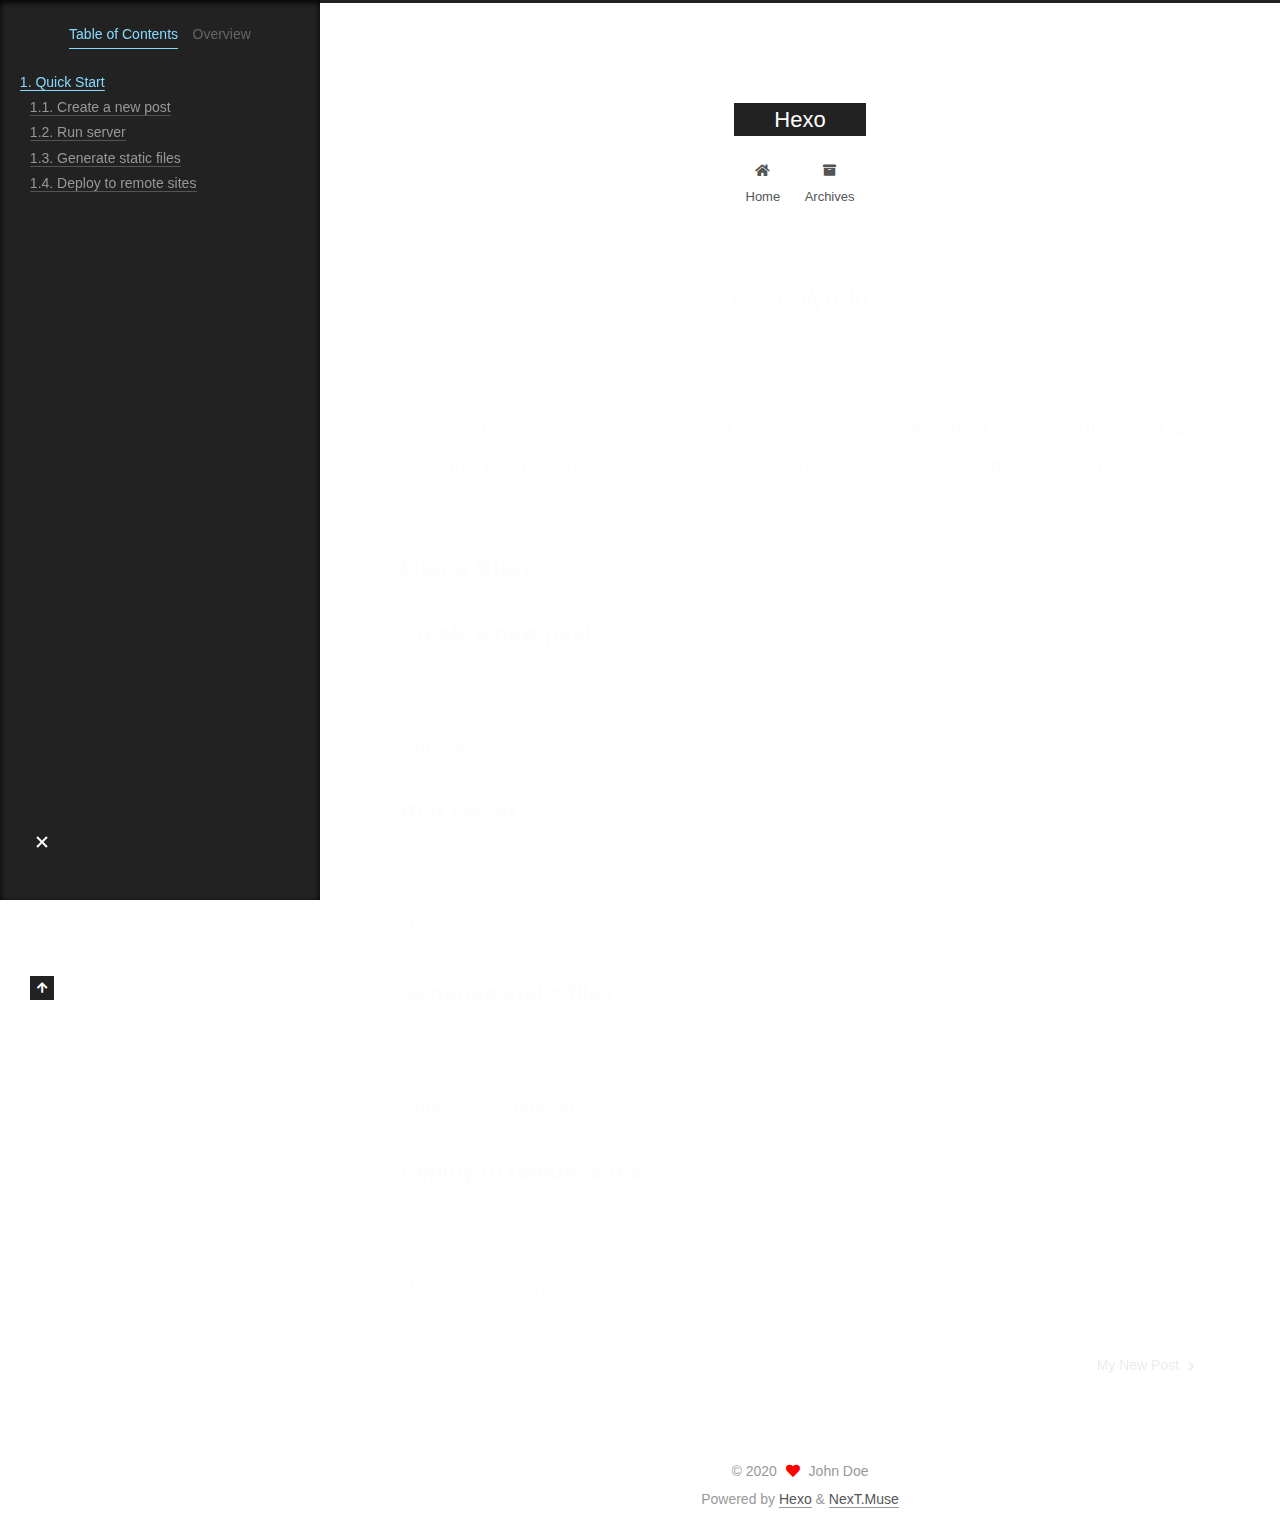
<file: 2020/11/06/hello-world/index.html>
<!DOCTYPE html>
<html lang="en">
<head>
  <meta charset="UTF-8">
<meta name="viewport" content="width=device-width, initial-scale=1, maximum-scale=2">
<meta name="theme-color" content="#222">
<meta name="generator" content="Hexo 5.2.0">
  <link rel="apple-touch-icon" sizes="180x180" href="/images/apple-touch-icon-next.png">
  <link rel="icon" type="image/png" sizes="32x32" href="/images/favicon-32x32-next.png">
  <link rel="icon" type="image/png" sizes="16x16" href="/images/favicon-16x16-next.png">
  <link rel="mask-icon" href="/images/logo.svg" color="#222">

<link rel="stylesheet" href="/css/main.css">


<link rel="stylesheet" href="/lib/font-awesome/css/all.min.css">

<script id="hexo-configurations">
    var NexT = window.NexT || {};
    var CONFIG = {"hostname":"example.com","root":"/","scheme":"Muse","version":"7.8.0","exturl":false,"sidebar":{"position":"left","display":"post","padding":18,"offset":12,"onmobile":false},"copycode":{"enable":false,"show_result":false,"style":null},"back2top":{"enable":true,"sidebar":false,"scrollpercent":false},"bookmark":{"enable":false,"color":"#222","save":"auto"},"fancybox":false,"mediumzoom":false,"lazyload":false,"pangu":false,"comments":{"style":"tabs","active":null,"storage":true,"lazyload":false,"nav":null},"algolia":{"hits":{"per_page":10},"labels":{"input_placeholder":"Search for Posts","hits_empty":"We didn't find any results for the search: ${query}","hits_stats":"${hits} results found in ${time} ms"}},"localsearch":{"enable":false,"trigger":"auto","top_n_per_article":1,"unescape":false,"preload":false},"motion":{"enable":true,"async":false,"transition":{"post_block":"fadeIn","post_header":"slideDownIn","post_body":"slideDownIn","coll_header":"slideLeftIn","sidebar":"slideUpIn"}}};
  </script>

  <meta name="description" content="Welcome to Hexo! This is your very first post. Check documentation for more info. If you get any problems when using Hexo, you can find the answer in troubleshooting or you can ask me on GitHub. Quick">
<meta property="og:type" content="article">
<meta property="og:title" content="Hello World">
<meta property="og:url" content="http://example.com/2020/11/06/hello-world/index.html">
<meta property="og:site_name" content="Hexo">
<meta property="og:description" content="Welcome to Hexo! This is your very first post. Check documentation for more info. If you get any problems when using Hexo, you can find the answer in troubleshooting or you can ask me on GitHub. Quick">
<meta property="og:locale" content="en_US">
<meta property="article:published_time" content="2020-11-06T15:45:04.994Z">
<meta property="article:modified_time" content="2020-11-06T15:45:04.994Z">
<meta property="article:author" content="John Doe">
<meta name="twitter:card" content="summary">

<link rel="canonical" href="http://example.com/2020/11/06/hello-world/">


<script id="page-configurations">
  // https://hexo.io/docs/variables.html
  CONFIG.page = {
    sidebar: "",
    isHome : false,
    isPost : true,
    lang   : 'en'
  };
</script>

  <title>Hello World | Hexo</title>
  






  <noscript>
  <style>
  .use-motion .brand,
  .use-motion .menu-item,
  .sidebar-inner,
  .use-motion .post-block,
  .use-motion .pagination,
  .use-motion .comments,
  .use-motion .post-header,
  .use-motion .post-body,
  .use-motion .collection-header { opacity: initial; }

  .use-motion .site-title,
  .use-motion .site-subtitle {
    opacity: initial;
    top: initial;
  }

  .use-motion .logo-line-before i { left: initial; }
  .use-motion .logo-line-after i { right: initial; }
  </style>
</noscript>

</head>

<body itemscope itemtype="http://schema.org/WebPage">
  <div class="container use-motion">
    <div class="headband"></div>

    <header class="header" itemscope itemtype="http://schema.org/WPHeader">
      <div class="header-inner"><div class="site-brand-container">
  <div class="site-nav-toggle">
    <div class="toggle" aria-label="Toggle navigation bar">
      <span class="toggle-line toggle-line-first"></span>
      <span class="toggle-line toggle-line-middle"></span>
      <span class="toggle-line toggle-line-last"></span>
    </div>
  </div>

  <div class="site-meta">

    <a href="/" class="brand" rel="start">
      <span class="logo-line-before"><i></i></span>
      <h1 class="site-title">Hexo</h1>
      <span class="logo-line-after"><i></i></span>
    </a>
  </div>

  <div class="site-nav-right">
    <div class="toggle popup-trigger">
    </div>
  </div>
</div>




<nav class="site-nav">
  <ul id="menu" class="main-menu menu">
        <li class="menu-item menu-item-home">

    <a href="/" rel="section"><i class="fa fa-home fa-fw"></i>Home</a>

  </li>
        <li class="menu-item menu-item-archives">

    <a href="/archives/" rel="section"><i class="fa fa-archive fa-fw"></i>Archives</a>

  </li>
  </ul>
</nav>




</div>
    </header>

    
  <div class="back-to-top">
    <i class="fa fa-arrow-up"></i>
    <span>0%</span>
  </div>


    <main class="main">
      <div class="main-inner">
        <div class="content-wrap">
          

          <div class="content post posts-expand">
            

    
  
  
  <article itemscope itemtype="http://schema.org/Article" class="post-block" lang="en">
    <link itemprop="mainEntityOfPage" href="http://example.com/2020/11/06/hello-world/">

    <span hidden itemprop="author" itemscope itemtype="http://schema.org/Person">
      <meta itemprop="image" content="/images/avatar.gif">
      <meta itemprop="name" content="John Doe">
      <meta itemprop="description" content="">
    </span>

    <span hidden itemprop="publisher" itemscope itemtype="http://schema.org/Organization">
      <meta itemprop="name" content="Hexo">
    </span>
      <header class="post-header">
        <h1 class="post-title" itemprop="name headline">
          Hello World
        </h1>

        <div class="post-meta">
            <span class="post-meta-item">
              <span class="post-meta-item-icon">
                <i class="far fa-calendar"></i>
              </span>
              <span class="post-meta-item-text">Posted on</span>

              <time title="Created: 2020-11-06 23:45:04" itemprop="dateCreated datePublished" datetime="2020-11-06T23:45:04+08:00">2020-11-06</time>
            </span>

          

        </div>
      </header>

    
    
    
    <div class="post-body" itemprop="articleBody">

      
        <p>Welcome to <a target="_blank" rel="noopener" href="https://hexo.io/">Hexo</a>! This is your very first post. Check <a target="_blank" rel="noopener" href="https://hexo.io/docs/">documentation</a> for more info. If you get any problems when using Hexo, you can find the answer in <a target="_blank" rel="noopener" href="https://hexo.io/docs/troubleshooting.html">troubleshooting</a> or you can ask me on <a target="_blank" rel="noopener" href="https://github.com/hexojs/hexo/issues">GitHub</a>.</p>
<h2 id="Quick-Start"><a href="#Quick-Start" class="headerlink" title="Quick Start"></a>Quick Start</h2><h3 id="Create-a-new-post"><a href="#Create-a-new-post" class="headerlink" title="Create a new post"></a>Create a new post</h3><figure class="highlight bash"><table><tr><td class="gutter"><pre><span class="line">1</span><br></pre></td><td class="code"><pre><span class="line">$ hexo new <span class="string">&quot;My New Post&quot;</span></span><br></pre></td></tr></table></figure>

<p>More info: <a target="_blank" rel="noopener" href="https://hexo.io/docs/writing.html">Writing</a></p>
<h3 id="Run-server"><a href="#Run-server" class="headerlink" title="Run server"></a>Run server</h3><figure class="highlight bash"><table><tr><td class="gutter"><pre><span class="line">1</span><br></pre></td><td class="code"><pre><span class="line">$ hexo server</span><br></pre></td></tr></table></figure>

<p>More info: <a target="_blank" rel="noopener" href="https://hexo.io/docs/server.html">Server</a></p>
<h3 id="Generate-static-files"><a href="#Generate-static-files" class="headerlink" title="Generate static files"></a>Generate static files</h3><figure class="highlight bash"><table><tr><td class="gutter"><pre><span class="line">1</span><br></pre></td><td class="code"><pre><span class="line">$ hexo generate</span><br></pre></td></tr></table></figure>

<p>More info: <a target="_blank" rel="noopener" href="https://hexo.io/docs/generating.html">Generating</a></p>
<h3 id="Deploy-to-remote-sites"><a href="#Deploy-to-remote-sites" class="headerlink" title="Deploy to remote sites"></a>Deploy to remote sites</h3><figure class="highlight bash"><table><tr><td class="gutter"><pre><span class="line">1</span><br></pre></td><td class="code"><pre><span class="line">$ hexo deploy</span><br></pre></td></tr></table></figure>

<p>More info: <a target="_blank" rel="noopener" href="https://hexo.io/docs/one-command-deployment.html">Deployment</a></p>

    </div>

    
    
    

      <footer class="post-footer">

        


        
    <div class="post-nav">
      <div class="post-nav-item"></div>
      <div class="post-nav-item">
    <a href="/2020/11/07/My-New-Post/" rel="next" title="My New Post">
      My New Post <i class="fa fa-chevron-right"></i>
    </a></div>
    </div>
      </footer>
    
  </article>
  
  
  



          </div>
          

<script>
  window.addEventListener('tabs:register', () => {
    let { activeClass } = CONFIG.comments;
    if (CONFIG.comments.storage) {
      activeClass = localStorage.getItem('comments_active') || activeClass;
    }
    if (activeClass) {
      let activeTab = document.querySelector(`a[href="#comment-${activeClass}"]`);
      if (activeTab) {
        activeTab.click();
      }
    }
  });
  if (CONFIG.comments.storage) {
    window.addEventListener('tabs:click', event => {
      if (!event.target.matches('.tabs-comment .tab-content .tab-pane')) return;
      let commentClass = event.target.classList[1];
      localStorage.setItem('comments_active', commentClass);
    });
  }
</script>

        </div>
          
  
  <div class="toggle sidebar-toggle">
    <span class="toggle-line toggle-line-first"></span>
    <span class="toggle-line toggle-line-middle"></span>
    <span class="toggle-line toggle-line-last"></span>
  </div>

  <aside class="sidebar">
    <div class="sidebar-inner">

      <ul class="sidebar-nav motion-element">
        <li class="sidebar-nav-toc">
          Table of Contents
        </li>
        <li class="sidebar-nav-overview">
          Overview
        </li>
      </ul>

      <!--noindex-->
      <div class="post-toc-wrap sidebar-panel">
          <div class="post-toc motion-element"><ol class="nav"><li class="nav-item nav-level-2"><a class="nav-link" href="#Quick-Start"><span class="nav-number">1.</span> <span class="nav-text">Quick Start</span></a><ol class="nav-child"><li class="nav-item nav-level-3"><a class="nav-link" href="#Create-a-new-post"><span class="nav-number">1.1.</span> <span class="nav-text">Create a new post</span></a></li><li class="nav-item nav-level-3"><a class="nav-link" href="#Run-server"><span class="nav-number">1.2.</span> <span class="nav-text">Run server</span></a></li><li class="nav-item nav-level-3"><a class="nav-link" href="#Generate-static-files"><span class="nav-number">1.3.</span> <span class="nav-text">Generate static files</span></a></li><li class="nav-item nav-level-3"><a class="nav-link" href="#Deploy-to-remote-sites"><span class="nav-number">1.4.</span> <span class="nav-text">Deploy to remote sites</span></a></li></ol></li></ol></div>
      </div>
      <!--/noindex-->

      <div class="site-overview-wrap sidebar-panel">
        <div class="site-author motion-element" itemprop="author" itemscope itemtype="http://schema.org/Person">
  <p class="site-author-name" itemprop="name">John Doe</p>
  <div class="site-description" itemprop="description"></div>
</div>
<div class="site-state-wrap motion-element">
  <nav class="site-state">
      <div class="site-state-item site-state-posts">
          <a href="/archives/">
        
          <span class="site-state-item-count">2</span>
          <span class="site-state-item-name">posts</span>
        </a>
      </div>
  </nav>
</div>



      </div>

    </div>
  </aside>
  <div id="sidebar-dimmer"></div>


      </div>
    </main>

    <footer class="footer">
      <div class="footer-inner">
        

        

<div class="copyright">
  
  &copy; 
  <span itemprop="copyrightYear">2020</span>
  <span class="with-love">
    <i class="fa fa-heart"></i>
  </span>
  <span class="author" itemprop="copyrightHolder">John Doe</span>
</div>
  <div class="powered-by">Powered by <a href="https://hexo.io/" class="theme-link" rel="noopener" target="_blank">Hexo</a> & <a href="https://muse.theme-next.org/" class="theme-link" rel="noopener" target="_blank">NexT.Muse</a>
  </div>

        








      </div>
    </footer>
  </div>

  
  <script src="/lib/anime.min.js"></script>
  <script src="/lib/velocity/velocity.min.js"></script>
  <script src="/lib/velocity/velocity.ui.min.js"></script>

<script src="/js/utils.js"></script>

<script src="/js/motion.js"></script>


<script src="/js/schemes/muse.js"></script>


<script src="/js/next-boot.js"></script>




  















  

  

</body>
</html>
</file>
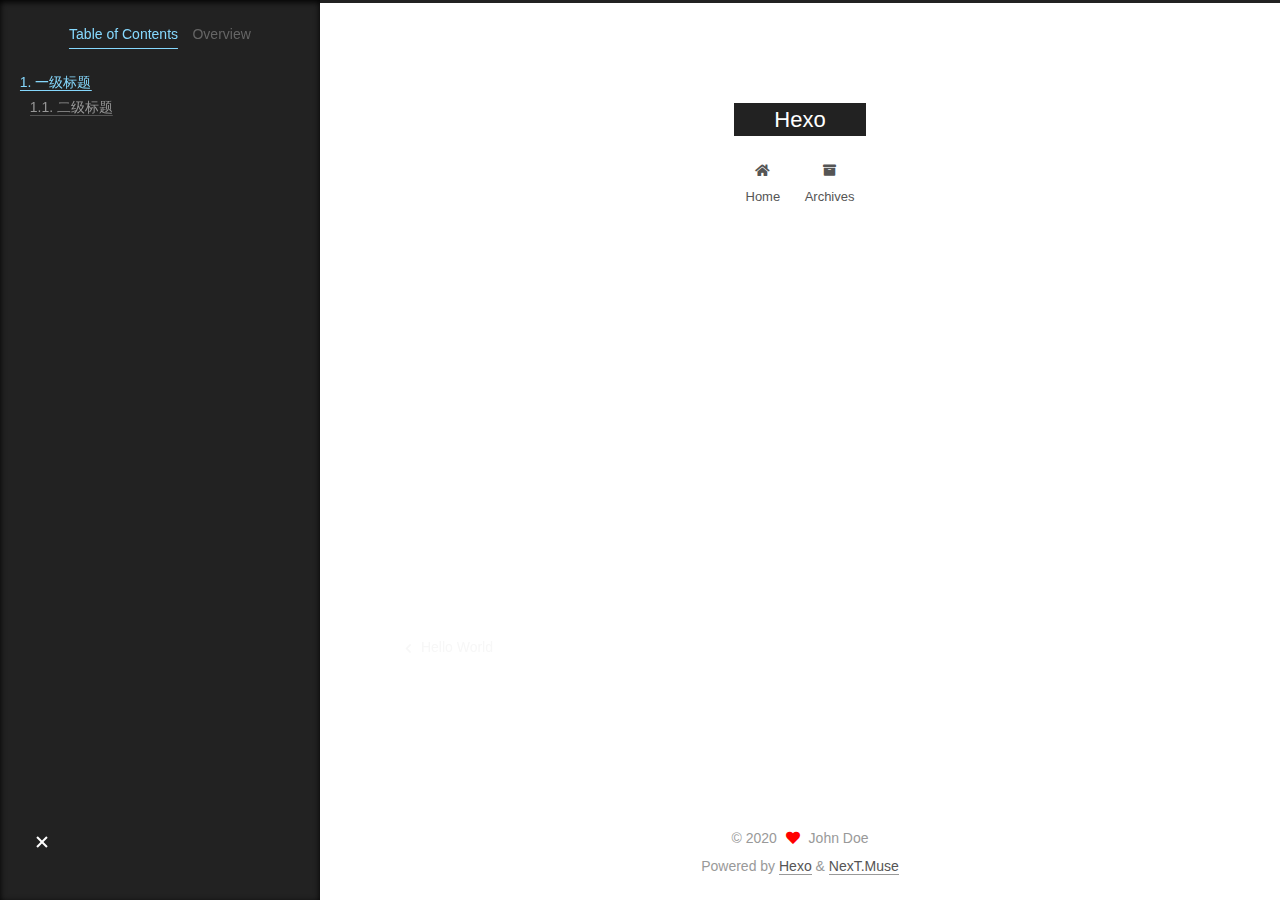
<file: 2020/11/07/My-New-Post/index.html>
<!DOCTYPE html>
<html lang="en">
<head>
  <meta charset="UTF-8">
<meta name="viewport" content="width=device-width, initial-scale=1, maximum-scale=2">
<meta name="theme-color" content="#222">
<meta name="generator" content="Hexo 5.2.0">
  <link rel="apple-touch-icon" sizes="180x180" href="/images/apple-touch-icon-next.png">
  <link rel="icon" type="image/png" sizes="32x32" href="/images/favicon-32x32-next.png">
  <link rel="icon" type="image/png" sizes="16x16" href="/images/favicon-16x16-next.png">
  <link rel="mask-icon" href="/images/logo.svg" color="#222">

<link rel="stylesheet" href="/css/main.css">


<link rel="stylesheet" href="/lib/font-awesome/css/all.min.css">

<script id="hexo-configurations">
    var NexT = window.NexT || {};
    var CONFIG = {"hostname":"example.com","root":"/","scheme":"Muse","version":"7.8.0","exturl":false,"sidebar":{"position":"left","display":"post","padding":18,"offset":12,"onmobile":false},"copycode":{"enable":false,"show_result":false,"style":null},"back2top":{"enable":true,"sidebar":false,"scrollpercent":false},"bookmark":{"enable":false,"color":"#222","save":"auto"},"fancybox":false,"mediumzoom":false,"lazyload":false,"pangu":false,"comments":{"style":"tabs","active":null,"storage":true,"lazyload":false,"nav":null},"algolia":{"hits":{"per_page":10},"labels":{"input_placeholder":"Search for Posts","hits_empty":"We didn't find any results for the search: ${query}","hits_stats":"${hits} results found in ${time} ms"}},"localsearch":{"enable":false,"trigger":"auto","top_n_per_article":1,"unescape":false,"preload":false},"motion":{"enable":true,"async":false,"transition":{"post_block":"fadeIn","post_header":"slideDownIn","post_body":"slideDownIn","coll_header":"slideLeftIn","sidebar":"slideUpIn"}}};
  </script>

  <meta name="description" content="一级标题二级标题三级标题">
<meta property="og:type" content="article">
<meta property="og:title" content="My New Post">
<meta property="og:url" content="http://example.com/2020/11/07/My-New-Post/index.html">
<meta property="og:site_name" content="Hexo">
<meta property="og:description" content="一级标题二级标题三级标题">
<meta property="og:locale" content="en_US">
<meta property="article:published_time" content="2020-11-06T17:01:18.000Z">
<meta property="article:modified_time" content="2020-11-06T17:04:03.285Z">
<meta property="article:author" content="John Doe">
<meta name="twitter:card" content="summary">

<link rel="canonical" href="http://example.com/2020/11/07/My-New-Post/">


<script id="page-configurations">
  // https://hexo.io/docs/variables.html
  CONFIG.page = {
    sidebar: "",
    isHome : false,
    isPost : true,
    lang   : 'en'
  };
</script>

  <title>My New Post | Hexo</title>
  






  <noscript>
  <style>
  .use-motion .brand,
  .use-motion .menu-item,
  .sidebar-inner,
  .use-motion .post-block,
  .use-motion .pagination,
  .use-motion .comments,
  .use-motion .post-header,
  .use-motion .post-body,
  .use-motion .collection-header { opacity: initial; }

  .use-motion .site-title,
  .use-motion .site-subtitle {
    opacity: initial;
    top: initial;
  }

  .use-motion .logo-line-before i { left: initial; }
  .use-motion .logo-line-after i { right: initial; }
  </style>
</noscript>

</head>

<body itemscope itemtype="http://schema.org/WebPage">
  <div class="container use-motion">
    <div class="headband"></div>

    <header class="header" itemscope itemtype="http://schema.org/WPHeader">
      <div class="header-inner"><div class="site-brand-container">
  <div class="site-nav-toggle">
    <div class="toggle" aria-label="Toggle navigation bar">
      <span class="toggle-line toggle-line-first"></span>
      <span class="toggle-line toggle-line-middle"></span>
      <span class="toggle-line toggle-line-last"></span>
    </div>
  </div>

  <div class="site-meta">

    <a href="/" class="brand" rel="start">
      <span class="logo-line-before"><i></i></span>
      <h1 class="site-title">Hexo</h1>
      <span class="logo-line-after"><i></i></span>
    </a>
  </div>

  <div class="site-nav-right">
    <div class="toggle popup-trigger">
    </div>
  </div>
</div>




<nav class="site-nav">
  <ul id="menu" class="main-menu menu">
        <li class="menu-item menu-item-home">

    <a href="/" rel="section"><i class="fa fa-home fa-fw"></i>Home</a>

  </li>
        <li class="menu-item menu-item-archives">

    <a href="/archives/" rel="section"><i class="fa fa-archive fa-fw"></i>Archives</a>

  </li>
  </ul>
</nav>




</div>
    </header>

    
  <div class="back-to-top">
    <i class="fa fa-arrow-up"></i>
    <span>0%</span>
  </div>


    <main class="main">
      <div class="main-inner">
        <div class="content-wrap">
          

          <div class="content post posts-expand">
            

    
  
  
  <article itemscope itemtype="http://schema.org/Article" class="post-block" lang="en">
    <link itemprop="mainEntityOfPage" href="http://example.com/2020/11/07/My-New-Post/">

    <span hidden itemprop="author" itemscope itemtype="http://schema.org/Person">
      <meta itemprop="image" content="/images/avatar.gif">
      <meta itemprop="name" content="John Doe">
      <meta itemprop="description" content="">
    </span>

    <span hidden itemprop="publisher" itemscope itemtype="http://schema.org/Organization">
      <meta itemprop="name" content="Hexo">
    </span>
      <header class="post-header">
        <h1 class="post-title" itemprop="name headline">
          My New Post
        </h1>

        <div class="post-meta">
            <span class="post-meta-item">
              <span class="post-meta-item-icon">
                <i class="far fa-calendar"></i>
              </span>
              <span class="post-meta-item-text">Posted on</span>
              

              <time title="Created: 2020-11-07 01:01:18 / Modified: 01:04:03" itemprop="dateCreated datePublished" datetime="2020-11-07T01:01:18+08:00">2020-11-07</time>
            </span>

          

        </div>
      </header>

    
    
    
    <div class="post-body" itemprop="articleBody">

      
        <h1 id="一级标题"><a href="#一级标题" class="headerlink" title="一级标题"></a>一级标题</h1><h2 id="二级标题"><a href="#二级标题" class="headerlink" title="二级标题"></a>二级标题</h2><h3 id="三级标题"><a href="#三级标题" class="headerlink" title="三级标题"></a>三级标题</h3>
    </div>

    
    
    

      <footer class="post-footer">

        


        
    <div class="post-nav">
      <div class="post-nav-item">
    <a href="/2020/11/06/hello-world/" rel="prev" title="Hello World">
      <i class="fa fa-chevron-left"></i> Hello World
    </a></div>
      <div class="post-nav-item"></div>
    </div>
      </footer>
    
  </article>
  
  
  



          </div>
          

<script>
  window.addEventListener('tabs:register', () => {
    let { activeClass } = CONFIG.comments;
    if (CONFIG.comments.storage) {
      activeClass = localStorage.getItem('comments_active') || activeClass;
    }
    if (activeClass) {
      let activeTab = document.querySelector(`a[href="#comment-${activeClass}"]`);
      if (activeTab) {
        activeTab.click();
      }
    }
  });
  if (CONFIG.comments.storage) {
    window.addEventListener('tabs:click', event => {
      if (!event.target.matches('.tabs-comment .tab-content .tab-pane')) return;
      let commentClass = event.target.classList[1];
      localStorage.setItem('comments_active', commentClass);
    });
  }
</script>

        </div>
          
  
  <div class="toggle sidebar-toggle">
    <span class="toggle-line toggle-line-first"></span>
    <span class="toggle-line toggle-line-middle"></span>
    <span class="toggle-line toggle-line-last"></span>
  </div>

  <aside class="sidebar">
    <div class="sidebar-inner">

      <ul class="sidebar-nav motion-element">
        <li class="sidebar-nav-toc">
          Table of Contents
        </li>
        <li class="sidebar-nav-overview">
          Overview
        </li>
      </ul>

      <!--noindex-->
      <div class="post-toc-wrap sidebar-panel">
          <div class="post-toc motion-element"><ol class="nav"><li class="nav-item nav-level-1"><a class="nav-link" href="#%E4%B8%80%E7%BA%A7%E6%A0%87%E9%A2%98"><span class="nav-number">1.</span> <span class="nav-text">一级标题</span></a><ol class="nav-child"><li class="nav-item nav-level-2"><a class="nav-link" href="#%E4%BA%8C%E7%BA%A7%E6%A0%87%E9%A2%98"><span class="nav-number">1.1.</span> <span class="nav-text">二级标题</span></a><ol class="nav-child"><li class="nav-item nav-level-3"><a class="nav-link" href="#%E4%B8%89%E7%BA%A7%E6%A0%87%E9%A2%98"><span class="nav-number">1.1.1.</span> <span class="nav-text">三级标题</span></a></li></ol></li></ol></li></ol></div>
      </div>
      <!--/noindex-->

      <div class="site-overview-wrap sidebar-panel">
        <div class="site-author motion-element" itemprop="author" itemscope itemtype="http://schema.org/Person">
  <p class="site-author-name" itemprop="name">John Doe</p>
  <div class="site-description" itemprop="description"></div>
</div>
<div class="site-state-wrap motion-element">
  <nav class="site-state">
      <div class="site-state-item site-state-posts">
          <a href="/archives/">
        
          <span class="site-state-item-count">2</span>
          <span class="site-state-item-name">posts</span>
        </a>
      </div>
  </nav>
</div>



      </div>

    </div>
  </aside>
  <div id="sidebar-dimmer"></div>


      </div>
    </main>

    <footer class="footer">
      <div class="footer-inner">
        

        

<div class="copyright">
  
  &copy; 
  <span itemprop="copyrightYear">2020</span>
  <span class="with-love">
    <i class="fa fa-heart"></i>
  </span>
  <span class="author" itemprop="copyrightHolder">John Doe</span>
</div>
  <div class="powered-by">Powered by <a href="https://hexo.io/" class="theme-link" rel="noopener" target="_blank">Hexo</a> & <a href="https://muse.theme-next.org/" class="theme-link" rel="noopener" target="_blank">NexT.Muse</a>
  </div>

        








      </div>
    </footer>
  </div>

  
  <script src="/lib/anime.min.js"></script>
  <script src="/lib/velocity/velocity.min.js"></script>
  <script src="/lib/velocity/velocity.ui.min.js"></script>

<script src="/js/utils.js"></script>

<script src="/js/motion.js"></script>


<script src="/js/schemes/muse.js"></script>


<script src="/js/next-boot.js"></script>




  















  

  

</body>
</html>
</file>
<file: css/main.css>
:root {
  --body-bg-color: #fff;
  --content-bg-color: #fff;
  --card-bg-color: #f5f5f5;
  --text-color: #555;
  --blockquote-color: #666;
  --link-color: #555;
  --link-hover-color: #222;
  --brand-color: #fff;
  --brand-hover-color: #fff;
  --table-row-odd-bg-color: #f9f9f9;
  --table-row-hover-bg-color: #f5f5f5;
  --menu-item-bg-color: #f5f5f5;
  --btn-default-bg: #222;
  --btn-default-color: #fff;
  --btn-default-border-color: #222;
  --btn-default-hover-bg: #fff;
  --btn-default-hover-color: #222;
  --btn-default-hover-border-color: #222;
}
html {
  line-height: 1.15; /* 1 */
  -webkit-text-size-adjust: 100%; /* 2 */
}
body {
  margin: 0;
}
main {
  display: block;
}
h1 {
  font-size: 2em;
  margin: 0.67em 0;
}
hr {
  box-sizing: content-box; /* 1 */
  height: 0; /* 1 */
  overflow: visible; /* 2 */
}
pre {
  font-family: monospace, monospace; /* 1 */
  font-size: 1em; /* 2 */
}
a {
  background: transparent;
}
abbr[title] {
  border-bottom: none; /* 1 */
  text-decoration: underline; /* 2 */
  text-decoration: underline dotted; /* 2 */
}
b,
strong {
  font-weight: bolder;
}
code,
kbd,
samp {
  font-family: monospace, monospace; /* 1 */
  font-size: 1em; /* 2 */
}
small {
  font-size: 80%;
}
sub,
sup {
  font-size: 75%;
  line-height: 0;
  position: relative;
  vertical-align: baseline;
}
sub {
  bottom: -0.25em;
}
sup {
  top: -0.5em;
}
img {
  border-style: none;
}
button,
input,
optgroup,
select,
textarea {
  font-family: inherit; /* 1 */
  font-size: 100%; /* 1 */
  line-height: 1.15; /* 1 */
  margin: 0; /* 2 */
}
button,
input {
/* 1 */
  overflow: visible;
}
button,
select {
/* 1 */
  text-transform: none;
}
button,
[type='button'],
[type='reset'],
[type='submit'] {
  -webkit-appearance: button;
}
button::-moz-focus-inner,
[type='button']::-moz-focus-inner,
[type='reset']::-moz-focus-inner,
[type='submit']::-moz-focus-inner {
  border-style: none;
  padding: 0;
}
button:-moz-focusring,
[type='button']:-moz-focusring,
[type='reset']:-moz-focusring,
[type='submit']:-moz-focusring {
  outline: 1px dotted ButtonText;
}
fieldset {
  padding: 0.35em 0.75em 0.625em;
}
legend {
  box-sizing: border-box; /* 1 */
  color: inherit; /* 2 */
  display: table; /* 1 */
  max-width: 100%; /* 1 */
  padding: 0; /* 3 */
  white-space: normal; /* 1 */
}
progress {
  vertical-align: baseline;
}
textarea {
  overflow: auto;
}
[type='checkbox'],
[type='radio'] {
  box-sizing: border-box; /* 1 */
  padding: 0; /* 2 */
}
[type='number']::-webkit-inner-spin-button,
[type='number']::-webkit-outer-spin-button {
  height: auto;
}
[type='search'] {
  outline-offset: -2px; /* 2 */
  -webkit-appearance: textfield; /* 1 */
}
[type='search']::-webkit-search-decoration {
  -webkit-appearance: none;
}
::-webkit-file-upload-button {
  font: inherit; /* 2 */
  -webkit-appearance: button; /* 1 */
}
details {
  display: block;
}
summary {
  display: list-item;
}
template {
  display: none;
}
[hidden] {
  display: none;
}
::selection {
  background: #262a30;
  color: #eee;
}
html,
body {
  height: 100%;
}
body {
  background: var(--body-bg-color);
  color: var(--text-color);
  font-family: 'Lato', "PingFang SC", "Microsoft YaHei", sans-serif;
  font-size: 1em;
  line-height: 2;
}
@media (max-width: 991px) {
  body {
    padding-left: 0 !important;
    padding-right: 0 !important;
  }
}
h1,
h2,
h3,
h4,
h5,
h6 {
  font-family: 'Lato', "PingFang SC", "Microsoft YaHei", sans-serif;
  font-weight: bold;
  line-height: 1.5;
  margin: 20px 0 15px;
}
h1 {
  font-size: 1.5em;
}
h2 {
  font-size: 1.375em;
}
h3 {
  font-size: 1.25em;
}
h4 {
  font-size: 1.125em;
}
h5 {
  font-size: 1em;
}
h6 {
  font-size: 0.875em;
}
p {
  margin: 0 0 20px 0;
}
a,
span.exturl {
  border-bottom: 1px solid #999;
  color: var(--link-color);
  outline: 0;
  text-decoration: none;
  overflow-wrap: break-word;
  word-wrap: break-word;
  cursor: pointer;
}
a:hover,
span.exturl:hover {
  border-bottom-color: var(--link-hover-color);
  color: var(--link-hover-color);
}
iframe,
img,
video {
  display: block;
  margin-left: auto;
  margin-right: auto;
  max-width: 100%;
}
hr {
  background-image: repeating-linear-gradient(-45deg, #ddd, #ddd 4px, transparent 4px, transparent 8px);
  border: 0;
  height: 3px;
  margin: 40px 0;
}
blockquote {
  border-left: 4px solid #ddd;
  color: var(--blockquote-color);
  margin: 0;
  padding: 0 15px;
}
blockquote cite::before {
  content: '-';
  padding: 0 5px;
}
dt {
  font-weight: bold;
}
dd {
  margin: 0;
  padding: 0;
}
kbd {
  background-color: #f5f5f5;
  background-image: linear-gradient(#eee, #fff, #eee);
  border: 1px solid #ccc;
  border-radius: 0.2em;
  box-shadow: 0.1em 0.1em 0.2em rgba(0,0,0,0.1);
  color: #555;
  font-family: inherit;
  padding: 0.1em 0.3em;
  white-space: nowrap;
}
.table-container {
  overflow: auto;
}
table {
  border-collapse: collapse;
  border-spacing: 0;
  font-size: 0.875em;
  margin: 0 0 20px 0;
  width: 100%;
}
tbody tr:nth-of-type(odd) {
  background: var(--table-row-odd-bg-color);
}
tbody tr:hover {
  background: var(--table-row-hover-bg-color);
}
caption,
th,
td {
  font-weight: normal;
  padding: 8px;
  vertical-align: middle;
}
th,
td {
  border: 1px solid #ddd;
  border-bottom: 3px solid #ddd;
}
th {
  font-weight: 700;
  padding-bottom: 10px;
}
td {
  border-bottom-width: 1px;
}
.btn {
  background: var(--btn-default-bg);
  border: 2px solid var(--btn-default-border-color);
  border-radius: 0;
  color: var(--btn-default-color);
  display: inline-block;
  font-size: 0.875em;
  line-height: 2;
  padding: 0 20px;
  text-decoration: none;
  transition-property: background-color;
  transition-delay: 0s;
  transition-duration: 0.2s;
  transition-timing-function: ease-in-out;
}
.btn:hover {
  background: var(--btn-default-hover-bg);
  border-color: var(--btn-default-hover-border-color);
  color: var(--btn-default-hover-color);
}
.btn + .btn {
  margin: 0 0 8px 8px;
}
.btn .fa-fw {
  text-align: left;
  width: 1.285714285714286em;
}
.toggle {
  line-height: 0;
}
.toggle .toggle-line {
  background: #fff;
  display: inline-block;
  height: 2px;
  left: 0;
  position: relative;
  top: 0;
  transition: all 0.4s;
  vertical-align: top;
  width: 100%;
}
.toggle .toggle-line:not(:first-child) {
  margin-top: 3px;
}
.toggle.toggle-arrow .toggle-line-first {
  left: 50%;
  top: 2px;
  transform: rotate(45deg);
  width: 50%;
}
.toggle.toggle-arrow .toggle-line-middle {
  left: 2px;
  width: 90%;
}
.toggle.toggle-arrow .toggle-line-last {
  left: 50%;
  top: -2px;
  transform: rotate(-45deg);
  width: 50%;
}
.toggle.toggle-close .toggle-line-first {
  transform: rotate(-45deg);
  top: 5px;
}
.toggle.toggle-close .toggle-line-middle {
  opacity: 0;
}
.toggle.toggle-close .toggle-line-last {
  transform: rotate(45deg);
  top: -5px;
}
.highlight,
pre {
  background: #f7f7f7;
  color: #4d4d4c;
  line-height: 1.6;
  margin: 0 auto 20px;
}
pre,
code {
  font-family: consolas, Menlo, monospace, "PingFang SC", "Microsoft YaHei";
}
code {
  background: #eee;
  border-radius: 3px;
  color: #555;
  padding: 2px 4px;
  overflow-wrap: break-word;
  word-wrap: break-word;
}
.highlight *::selection {
  background: #d6d6d6;
}
.highlight pre {
  border: 0;
  margin: 0;
  padding: 10px 0;
}
.highlight table {
  border: 0;
  margin: 0;
  width: auto;
}
.highlight td {
  border: 0;
  padding: 0;
}
.highlight figcaption {
  background: #eff2f3;
  color: #4d4d4c;
  display: flex;
  font-size: 0.875em;
  justify-content: space-between;
  line-height: 1.2;
  padding: 0.5em;
}
.highlight figcaption a {
  color: #4d4d4c;
}
.highlight figcaption a:hover {
  border-bottom-color: #4d4d4c;
}
.highlight .gutter {
  -moz-user-select: none;
  -ms-user-select: none;
  -webkit-user-select: none;
  user-select: none;
}
.highlight .gutter pre {
  background: #eff2f3;
  color: #869194;
  padding-left: 10px;
  padding-right: 10px;
  text-align: right;
}
.highlight .code pre {
  background: #f7f7f7;
  padding-left: 10px;
  width: 100%;
}
.gist table {
  width: auto;
}
.gist table td {
  border: 0;
}
pre {
  overflow: auto;
  padding: 10px;
}
pre code {
  background: none;
  color: #4d4d4c;
  font-size: 0.875em;
  padding: 0;
  text-shadow: none;
}
pre .deletion {
  background: #fdd;
}
pre .addition {
  background: #dfd;
}
pre .meta {
  color: #eab700;
  -moz-user-select: none;
  -ms-user-select: none;
  -webkit-user-select: none;
  user-select: none;
}
pre .comment {
  color: #8e908c;
}
pre .variable,
pre .attribute,
pre .tag,
pre .name,
pre .regexp,
pre .ruby .constant,
pre .xml .tag .title,
pre .xml .pi,
pre .xml .doctype,
pre .html .doctype,
pre .css .id,
pre .css .class,
pre .css .pseudo {
  color: #c82829;
}
pre .number,
pre .preprocessor,
pre .built_in,
pre .builtin-name,
pre .literal,
pre .params,
pre .constant,
pre .command {
  color: #f5871f;
}
pre .ruby .class .title,
pre .css .rules .attribute,
pre .string,
pre .symbol,
pre .value,
pre .inheritance,
pre .header,
pre .ruby .symbol,
pre .xml .cdata,
pre .special,
pre .formula {
  color: #718c00;
}
pre .title,
pre .css .hexcolor {
  color: #3e999f;
}
pre .function,
pre .python .decorator,
pre .python .title,
pre .ruby .function .title,
pre .ruby .title .keyword,
pre .perl .sub,
pre .javascript .title,
pre .coffeescript .title {
  color: #4271ae;
}
pre .keyword,
pre .javascript .function {
  color: #8959a8;
}
.blockquote-center {
  border-left: none;
  margin: 40px 0;
  padding: 0;
  position: relative;
  text-align: center;
}
.blockquote-center .fa {
  display: block;
  opacity: 0.6;
  position: absolute;
  width: 100%;
}
.blockquote-center .fa-quote-left {
  border-top: 1px solid #ccc;
  text-align: left;
  top: -20px;
}
.blockquote-center .fa-quote-right {
  border-bottom: 1px solid #ccc;
  text-align: right;
  bottom: -20px;
}
.blockquote-center p,
.blockquote-center div {
  text-align: center;
}
.post-body .group-picture img {
  margin: 0 auto;
  padding: 0 3px;
}
.group-picture-row {
  margin-bottom: 6px;
  overflow: hidden;
}
.group-picture-column {
  float: left;
  margin-bottom: 10px;
}
.post-body .label {
  color: #555;
  display: inline;
  padding: 0 2px;
}
.post-body .label.default {
  background: #f0f0f0;
}
.post-body .label.primary {
  background: #efe6f7;
}
.post-body .label.info {
  background: #e5f2f8;
}
.post-body .label.success {
  background: #e7f4e9;
}
.post-body .label.warning {
  background: #fcf6e1;
}
.post-body .label.danger {
  background: #fae8eb;
}
.post-body .tabs {
  margin-bottom: 20px;
}
.post-body .tabs,
.tabs-comment {
  display: block;
  padding-top: 10px;
  position: relative;
}
.post-body .tabs ul.nav-tabs,
.tabs-comment ul.nav-tabs {
  display: flex;
  flex-wrap: wrap;
  margin: 0;
  margin-bottom: -1px;
  padding: 0;
}
@media (max-width: 413px) {
  .post-body .tabs ul.nav-tabs,
  .tabs-comment ul.nav-tabs {
    display: block;
    margin-bottom: 5px;
  }
}
.post-body .tabs ul.nav-tabs li.tab,
.tabs-comment ul.nav-tabs li.tab {
  border-bottom: 1px solid #ddd;
  border-left: 1px solid transparent;
  border-right: 1px solid transparent;
  border-top: 3px solid transparent;
  flex-grow: 1;
  list-style-type: none;
  border-radius: 0 0 0 0;
}
@media (max-width: 413px) {
  .post-body .tabs ul.nav-tabs li.tab,
  .tabs-comment ul.nav-tabs li.tab {
    border-bottom: 1px solid transparent;
    border-left: 3px solid transparent;
    border-right: 1px solid transparent;
    border-top: 1px solid transparent;
  }
}
@media (max-width: 413px) {
  .post-body .tabs ul.nav-tabs li.tab,
  .tabs-comment ul.nav-tabs li.tab {
    border-radius: 0;
  }
}
.post-body .tabs ul.nav-tabs li.tab a,
.tabs-comment ul.nav-tabs li.tab a {
  border-bottom: initial;
  display: block;
  line-height: 1.8;
  outline: 0;
  padding: 0.25em 0.75em;
  text-align: center;
  transition-delay: 0s;
  transition-duration: 0.2s;
  transition-timing-function: ease-out;
}
.post-body .tabs ul.nav-tabs li.tab a i,
.tabs-comment ul.nav-tabs li.tab a i {
  width: 1.285714285714286em;
}
.post-body .tabs ul.nav-tabs li.tab.active,
.tabs-comment ul.nav-tabs li.tab.active {
  border-bottom: 1px solid transparent;
  border-left: 1px solid #ddd;
  border-right: 1px solid #ddd;
  border-top: 3px solid #fc6423;
}
@media (max-width: 413px) {
  .post-body .tabs ul.nav-tabs li.tab.active,
  .tabs-comment ul.nav-tabs li.tab.active {
    border-bottom: 1px solid #ddd;
    border-left: 3px solid #fc6423;
    border-right: 1px solid #ddd;
    border-top: 1px solid #ddd;
  }
}
.post-body .tabs ul.nav-tabs li.tab.active a,
.tabs-comment ul.nav-tabs li.tab.active a {
  color: var(--link-color);
  cursor: default;
}
.post-body .tabs .tab-content .tab-pane,
.tabs-comment .tab-content .tab-pane {
  border: 1px solid #ddd;
  border-top: 0;
  padding: 20px 20px 0 20px;
  border-radius: 0;
}
.post-body .tabs .tab-content .tab-pane:not(.active),
.tabs-comment .tab-content .tab-pane:not(.active) {
  display: none;
}
.post-body .tabs .tab-content .tab-pane.active,
.tabs-comment .tab-content .tab-pane.active {
  display: block;
}
.post-body .tabs .tab-content .tab-pane.active:nth-of-type(1),
.tabs-comment .tab-content .tab-pane.active:nth-of-type(1) {
  border-radius: 0 0 0 0;
}
@media (max-width: 413px) {
  .post-body .tabs .tab-content .tab-pane.active:nth-of-type(1),
  .tabs-comment .tab-content .tab-pane.active:nth-of-type(1) {
    border-radius: 0;
  }
}
.post-body .note {
  border-radius: 3px;
  margin-bottom: 20px;
  padding: 1em;
  position: relative;
  border: 1px solid #eee;
  border-left-width: 5px;
}
.post-body .note h2,
.post-body .note h3,
.post-body .note h4,
.post-body .note h5,
.post-body .note h6 {
  margin-top: 0;
  border-bottom: initial;
  margin-bottom: 0;
  padding-top: 0;
}
.post-body .note p:first-child,
.post-body .note ul:first-child,
.post-body .note ol:first-child,
.post-body .note table:first-child,
.post-body .note pre:first-child,
.post-body .note blockquote:first-child,
.post-body .note img:first-child {
  margin-top: 0;
}
.post-body .note p:last-child,
.post-body .note ul:last-child,
.post-body .note ol:last-child,
.post-body .note table:last-child,
.post-body .note pre:last-child,
.post-body .note blockquote:last-child,
.post-body .note img:last-child {
  margin-bottom: 0;
}
.post-body .note.default {
  border-left-color: #777;
}
.post-body .note.default h2,
.post-body .note.default h3,
.post-body .note.default h4,
.post-body .note.default h5,
.post-body .note.default h6 {
  color: #777;
}
.post-body .note.primary {
  border-left-color: #6f42c1;
}
.post-body .note.primary h2,
.post-body .note.primary h3,
.post-body .note.primary h4,
.post-body .note.primary h5,
.post-body .note.primary h6 {
  color: #6f42c1;
}
.post-body .note.info {
  border-left-color: #428bca;
}
.post-body .note.info h2,
.post-body .note.info h3,
.post-body .note.info h4,
.post-body .note.info h5,
.post-body .note.info h6 {
  color: #428bca;
}
.post-body .note.success {
  border-left-color: #5cb85c;
}
.post-body .note.success h2,
.post-body .note.success h3,
.post-body .note.success h4,
.post-body .note.success h5,
.post-body .note.success h6 {
  color: #5cb85c;
}
.post-body .note.warning {
  border-left-color: #f0ad4e;
}
.post-body .note.warning h2,
.post-body .note.warning h3,
.post-body .note.warning h4,
.post-body .note.warning h5,
.post-body .note.warning h6 {
  color: #f0ad4e;
}
.post-body .note.danger {
  border-left-color: #d9534f;
}
.post-body .note.danger h2,
.post-body .note.danger h3,
.post-body .note.danger h4,
.post-body .note.danger h5,
.post-body .note.danger h6 {
  color: #d9534f;
}
.pagination .prev,
.pagination .next,
.pagination .page-number,
.pagination .space {
  display: inline-block;
  margin: 0 10px;
  padding: 0 11px;
  position: relative;
  top: -1px;
}
@media (max-width: 767px) {
  .pagination .prev,
  .pagination .next,
  .pagination .page-number,
  .pagination .space {
    margin: 0 5px;
  }
}
.pagination {
  border-top: 1px solid #eee;
  margin: 120px 0 0;
  text-align: center;
}
.pagination .prev,
.pagination .next,
.pagination .page-number {
  border-bottom: 0;
  border-top: 1px solid #eee;
  transition-property: border-color;
  transition-delay: 0s;
  transition-duration: 0.2s;
  transition-timing-function: ease-in-out;
}
.pagination .prev:hover,
.pagination .next:hover,
.pagination .page-number:hover {
  border-top-color: #222;
}
.pagination .space {
  margin: 0;
  padding: 0;
}
.pagination .prev {
  margin-left: 0;
}
.pagination .next {
  margin-right: 0;
}
.pagination .page-number.current {
  background: #ccc;
  border-top-color: #ccc;
  color: #fff;
}
@media (max-width: 767px) {
  .pagination {
    border-top: none;
  }
  .pagination .prev,
  .pagination .next,
  .pagination .page-number {
    border-bottom: 1px solid #eee;
    border-top: 0;
    margin-bottom: 10px;
    padding: 0 10px;
  }
  .pagination .prev:hover,
  .pagination .next:hover,
  .pagination .page-number:hover {
    border-bottom-color: #222;
  }
}
.comments {
  margin-top: 60px;
  overflow: hidden;
}
.comment-button-group {
  display: flex;
  flex-wrap: wrap-reverse;
  justify-content: center;
  margin: 1em 0;
}
.comment-button-group .comment-button {
  margin: 0.1em 0.2em;
}
.comment-button-group .comment-button.active {
  background: var(--btn-default-hover-bg);
  border-color: var(--btn-default-hover-border-color);
  color: var(--btn-default-hover-color);
}
.comment-position {
  display: none;
}
.comment-position.active {
  display: block;
}
.tabs-comment {
  background: var(--content-bg-color);
  margin-top: 4em;
  padding-top: 0;
}
.tabs-comment .comments {
  border: 0;
  box-shadow: none;
  margin-top: 0;
  padding-top: 0;
}
.container {
  min-height: 100%;
  position: relative;
}
.main-inner {
  margin: 0 auto;
  width: 700px;
}
@media (min-width: 1200px) {
  .main-inner {
    width: 800px;
  }
}
@media (min-width: 1600px) {
  .main-inner {
    width: 900px;
  }
}
@media (max-width: 767px) {
  .content-wrap {
    padding: 0 20px;
  }
}
.header {
  background: transparent;
}
.header-inner {
  margin: 0 auto;
  width: 700px;
}
@media (min-width: 1200px) {
  .header-inner {
    width: 800px;
  }
}
@media (min-width: 1600px) {
  .header-inner {
    width: 900px;
  }
}
.site-brand-container {
  display: flex;
  flex-shrink: 0;
  padding: 0 10px;
}
.headband {
  background: #222;
  height: 3px;
}
.site-meta {
  flex-grow: 1;
  text-align: center;
}
@media (max-width: 767px) {
  .site-meta {
    text-align: center;
  }
}
.brand {
  border-bottom: none;
  color: var(--brand-color);
  display: inline-block;
  line-height: 1.375em;
  padding: 0 40px;
  position: relative;
}
.brand:hover {
  color: var(--brand-hover-color);
}
.site-title {
  font-family: 'Lato', "PingFang SC", "Microsoft YaHei", sans-serif;
  font-size: 1.375em;
  font-weight: normal;
  margin: 0;
}
.site-subtitle {
  color: #999;
  font-size: 0.8125em;
  margin: 10px 0;
}
.use-motion .brand {
  opacity: 0;
}
.use-motion .site-title,
.use-motion .site-subtitle,
.use-motion .custom-logo-image {
  opacity: 0;
  position: relative;
  top: -10px;
}
.site-nav-toggle,
.site-nav-right {
  display: none;
}
@media (max-width: 767px) {
  .site-nav-toggle,
  .site-nav-right {
    display: flex;
    flex-direction: column;
    justify-content: center;
  }
}
.site-nav-toggle .toggle,
.site-nav-right .toggle {
  color: var(--text-color);
  padding: 10px;
  width: 22px;
}
.site-nav-toggle .toggle .toggle-line,
.site-nav-right .toggle .toggle-line {
  background: var(--text-color);
  border-radius: 1px;
}
.site-nav {
  display: block;
}
@media (max-width: 767px) {
  .site-nav {
    clear: both;
    display: none;
  }
}
.site-nav.site-nav-on {
  display: block;
}
.menu {
  margin-top: 20px;
  padding-left: 0;
  text-align: center;
}
.menu-item {
  display: inline-block;
  list-style: none;
  margin: 0 10px;
}
@media (max-width: 767px) {
  .menu-item {
    display: block;
    margin-top: 10px;
  }
  .menu-item.menu-item-search {
    display: none;
  }
}
.menu-item a,
.menu-item span.exturl {
  border-bottom: 0;
  display: block;
  font-size: 0.8125em;
  transition-property: border-color;
  transition-delay: 0s;
  transition-duration: 0.2s;
  transition-timing-function: ease-in-out;
}
@media (hover: none) {
  .menu-item a:hover,
  .menu-item span.exturl:hover {
    border-bottom-color: transparent !important;
  }
}
.menu-item .fa,
.menu-item .fab,
.menu-item .far,
.menu-item .fas {
  margin-right: 8px;
}
.menu-item .badge {
  display: inline-block;
  font-weight: bold;
  line-height: 1;
  margin-left: 0.35em;
  margin-top: 0.35em;
  text-align: center;
  white-space: nowrap;
}
@media (max-width: 767px) {
  .menu-item .badge {
    float: right;
    margin-left: 0;
  }
}
.menu-item-active a,
.menu .menu-item a:hover,
.menu .menu-item span.exturl:hover {
  background: var(--menu-item-bg-color);
}
.use-motion .menu-item {
  opacity: 0;
}
.sidebar {
  background: #222;
  bottom: 0;
  box-shadow: inset 0 2px 6px #000;
  position: fixed;
  top: 0;
}
@media (max-width: 991px) {
  .sidebar {
    display: none;
  }
}
.sidebar-inner {
  color: #999;
  padding: 18px 10px;
  text-align: center;
}
.cc-license {
  margin-top: 10px;
  text-align: center;
}
.cc-license .cc-opacity {
  border-bottom: none;
  opacity: 0.7;
}
.cc-license .cc-opacity:hover {
  opacity: 0.9;
}
.cc-license img {
  display: inline-block;
}
.site-author-image {
  border: 2px solid #333;
  display: block;
  margin: 0 auto;
  max-width: 96px;
  padding: 2px;
}
.site-author-name {
  color: #f5f5f5;
  font-weight: normal;
  margin: 5px 0 0;
  text-align: center;
}
.site-description {
  color: #999;
  font-size: 1em;
  margin-top: 5px;
  text-align: center;
}
.links-of-author {
  margin-top: 15px;
}
.links-of-author a,
.links-of-author span.exturl {
  border-bottom-color: #555;
  display: inline-block;
  font-size: 0.8125em;
  margin-bottom: 10px;
  margin-right: 10px;
  vertical-align: middle;
}
.links-of-author a::before,
.links-of-author span.exturl::before {
  background: #b03082;
  border-radius: 50%;
  content: ' ';
  display: inline-block;
  height: 4px;
  margin-right: 3px;
  vertical-align: middle;
  width: 4px;
}
.sidebar-button {
  margin-top: 15px;
}
.sidebar-button a {
  border: 1px solid #fc6423;
  border-radius: 4px;
  color: #fc6423;
  display: inline-block;
  padding: 0 15px;
}
.sidebar-button a .fa,
.sidebar-button a .fab,
.sidebar-button a .far,
.sidebar-button a .fas {
  margin-right: 5px;
}
.sidebar-button a:hover {
  background: #fc6423;
  border: 1px solid #fc6423;
  color: #fff;
}
.sidebar-button a:hover .fa,
.sidebar-button a:hover .fab,
.sidebar-button a:hover .far,
.sidebar-button a:hover .fas {
  color: #fff;
}
.links-of-blogroll {
  font-size: 0.8125em;
  margin-top: 10px;
}
.links-of-blogroll-title {
  font-size: 0.875em;
  font-weight: 600;
  margin-top: 0;
}
.links-of-blogroll-list {
  list-style: none;
  margin: 0;
  padding: 0;
}
#sidebar-dimmer {
  display: none;
}
@media (max-width: 767px) {
  #sidebar-dimmer {
    background: #000;
    display: block;
    height: 100%;
    left: 100%;
    opacity: 0;
    position: fixed;
    top: 0;
    width: 100%;
    z-index: 1100;
  }
  .sidebar-active + #sidebar-dimmer {
    opacity: 0.7;
    transform: translateX(-100%);
    transition: opacity 0.5s;
  }
}
.sidebar-nav {
  margin: 0;
  padding-bottom: 20px;
  padding-left: 0;
}
.sidebar-nav li {
  border-bottom: 1px solid transparent;
  color: #666;
  cursor: pointer;
  display: inline-block;
  font-size: 0.875em;
}
.sidebar-nav li.sidebar-nav-overview {
  margin-left: 10px;
}
.sidebar-nav li:hover {
  color: #f5f5f5;
}
.sidebar-nav .sidebar-nav-active {
  border-bottom-color: #87daff;
  color: #87daff;
}
.sidebar-nav .sidebar-nav-active:hover {
  color: #87daff;
}
.sidebar-panel {
  display: none;
  overflow-x: hidden;
  overflow-y: auto;
}
.sidebar-panel-active {
  display: block;
}
.sidebar-toggle {
  background: #222;
  bottom: 45px;
  cursor: pointer;
  height: 14px;
  left: 30px;
  padding: 5px;
  position: fixed;
  width: 14px;
  z-index: 1300;
}
@media (max-width: 991px) {
  .sidebar-toggle {
    left: 20px;
    opacity: 0.8;
    display: none;
  }
}
.sidebar-toggle:hover .toggle-line {
  background: #87daff;
}
.post-toc {
  font-size: 0.875em;
}
.post-toc ol {
  list-style: none;
  margin: 0;
  padding: 0 2px 5px 10px;
  text-align: left;
}
.post-toc ol > ol {
  padding-left: 0;
}
.post-toc ol a {
  transition-property: all;
  transition-delay: 0s;
  transition-duration: 0.2s;
  transition-timing-function: ease-in-out;
}
.post-toc .nav-item {
  line-height: 1.8;
  overflow: hidden;
  text-overflow: ellipsis;
  white-space: nowrap;
}
.post-toc .nav .nav-child {
  display: none;
}
.post-toc .nav .active > .nav-child {
  display: block;
}
.post-toc .nav .active-current > .nav-child {
  display: block;
}
.post-toc .nav .active-current > .nav-child > .nav-item {
  display: block;
}
.post-toc .nav .active > a {
  border-bottom-color: #87daff;
  color: #87daff;
}
.post-toc .nav .active-current > a {
  color: #87daff;
}
.post-toc .nav .active-current > a:hover {
  color: #87daff;
}
.site-state {
  display: flex;
  justify-content: center;
  line-height: 1.4;
  margin-top: 10px;
  overflow: hidden;
  text-align: center;
  white-space: nowrap;
}
.site-state-item {
  padding: 0 15px;
}
.site-state-item:not(:first-child) {
  border-left: 1px solid #333;
}
.site-state-item a {
  border-bottom: none;
}
.site-state-item-count {
  display: block;
  font-size: 1.25em;
  font-weight: 600;
  text-align: center;
}
.site-state-item-name {
  color: inherit;
  font-size: 0.875em;
}
.footer {
  color: #999;
  font-size: 0.875em;
  padding: 20px 0;
}
.footer.footer-fixed {
  bottom: 0;
  left: 0;
  position: absolute;
  right: 0;
}
.footer-inner {
  box-sizing: border-box;
  margin: 0 auto;
  text-align: center;
  width: 700px;
}
@media (min-width: 1200px) {
  .footer-inner {
    width: 800px;
  }
}
@media (min-width: 1600px) {
  .footer-inner {
    width: 900px;
  }
}
.languages {
  display: inline-block;
  font-size: 1.125em;
  position: relative;
}
.languages .lang-select-label span {
  margin: 0 0.5em;
}
.languages .lang-select {
  height: 100%;
  left: 0;
  opacity: 0;
  position: absolute;
  top: 0;
  width: 100%;
}
.with-love {
  color: #ff0000;
  display: inline-block;
  margin: 0 5px;
}
.powered-by,
.theme-info {
  display: inline-block;
}
@-moz-keyframes iconAnimate {
  0%, 100% {
    transform: scale(1);
  }
  10%, 30% {
    transform: scale(0.9);
  }
  20%, 40%, 60%, 80% {
    transform: scale(1.1);
  }
  50%, 70% {
    transform: scale(1.1);
  }
}
@-webkit-keyframes iconAnimate {
  0%, 100% {
    transform: scale(1);
  }
  10%, 30% {
    transform: scale(0.9);
  }
  20%, 40%, 60%, 80% {
    transform: scale(1.1);
  }
  50%, 70% {
    transform: scale(1.1);
  }
}
@-o-keyframes iconAnimate {
  0%, 100% {
    transform: scale(1);
  }
  10%, 30% {
    transform: scale(0.9);
  }
  20%, 40%, 60%, 80% {
    transform: scale(1.1);
  }
  50%, 70% {
    transform: scale(1.1);
  }
}
@keyframes iconAnimate {
  0%, 100% {
    transform: scale(1);
  }
  10%, 30% {
    transform: scale(0.9);
  }
  20%, 40%, 60%, 80% {
    transform: scale(1.1);
  }
  50%, 70% {
    transform: scale(1.1);
  }
}
.back-to-top {
  font-size: 12px;
  text-align: center;
  transition-delay: 0s;
  transition-duration: 0.2s;
  transition-timing-function: ease-in-out;
}
.back-to-top {
  background: #222;
  bottom: -100px;
  box-sizing: border-box;
  color: #fff;
  cursor: pointer;
  left: 30px;
  opacity: 1;
  padding: 0 6px;
  position: fixed;
  transition-property: bottom;
  z-index: 1300;
  width: 24px;
}
.back-to-top span {
  display: none;
}
.back-to-top:hover {
  color: #87daff;
}
.back-to-top.back-to-top-on {
  bottom: 19px;
}
@media (max-width: 991px) {
  .back-to-top {
    left: 20px;
    opacity: 0.8;
  }
}
.post-body {
  font-family: 'Lato', "PingFang SC", "Microsoft YaHei", sans-serif;
  overflow-wrap: break-word;
  word-wrap: break-word;
}
@media (min-width: 1200px) {
  .post-body {
    font-size: 1.125em;
  }
}
.post-body .exturl .fa {
  font-size: 0.875em;
  margin-left: 4px;
}
.post-body .image-caption,
.post-body .figure .caption {
  color: #999;
  font-size: 0.875em;
  font-weight: bold;
  line-height: 1;
  margin: -20px auto 15px;
  text-align: center;
}
.post-sticky-flag {
  display: inline-block;
  transform: rotate(30deg);
}
.post-button {
  margin-top: 40px;
  text-align: center;
}
.use-motion .post-block,
.use-motion .pagination,
.use-motion .comments {
  opacity: 0;
}
.use-motion .post-header {
  opacity: 0;
}
.use-motion .post-body {
  opacity: 0;
}
.use-motion .collection-header {
  opacity: 0;
}
.posts-collapse {
  margin-left: 35px;
  position: relative;
}
@media (max-width: 767px) {
  .posts-collapse {
    margin-left: 0px;
    margin-right: 0px;
  }
}
.posts-collapse .collection-title {
  font-size: 1.125em;
  position: relative;
}
.posts-collapse .collection-title::before {
  background: #999;
  border: 1px solid #fff;
  border-radius: 50%;
  content: ' ';
  height: 10px;
  left: 0;
  margin-left: -6px;
  margin-top: -4px;
  position: absolute;
  top: 50%;
  width: 10px;
}
.posts-collapse .collection-year {
  font-size: 1.5em;
  font-weight: bold;
  margin: 60px 0;
  position: relative;
}
.posts-collapse .collection-year::before {
  background: #bbb;
  border-radius: 50%;
  content: ' ';
  height: 8px;
  left: 0;
  margin-left: -4px;
  margin-top: -4px;
  position: absolute;
  top: 50%;
  width: 8px;
}
.posts-collapse .collection-header {
  display: block;
  margin: 0 0 0 20px;
}
.posts-collapse .collection-header small {
  color: #bbb;
  margin-left: 5px;
}
.posts-collapse .post-header {
  border-bottom: 1px dashed #ccc;
  margin: 30px 0;
  padding-left: 15px;
  position: relative;
  transition-property: border;
  transition-delay: 0s;
  transition-duration: 0.2s;
  transition-timing-function: ease-in-out;
}
.posts-collapse .post-header::before {
  background: #bbb;
  border: 1px solid #fff;
  border-radius: 50%;
  content: ' ';
  height: 6px;
  left: 0;
  margin-left: -4px;
  position: absolute;
  top: 0.75em;
  transition-property: background;
  width: 6px;
  transition-delay: 0s;
  transition-duration: 0.2s;
  transition-timing-function: ease-in-out;
}
.posts-collapse .post-header:hover {
  border-bottom-color: #666;
}
.posts-collapse .post-header:hover::before {
  background: #222;
}
.posts-collapse .post-meta {
  display: inline;
  font-size: 0.75em;
  margin-right: 10px;
}
.posts-collapse .post-title {
  display: inline;
}
.posts-collapse .post-title a,
.posts-collapse .post-title span.exturl {
  border-bottom: none;
  color: var(--link-color);
}
.posts-collapse .post-title .fa-external-link-alt {
  font-size: 0.875em;
  margin-left: 5px;
}
.posts-collapse::before {
  background: #f5f5f5;
  content: ' ';
  height: 100%;
  left: 0;
  margin-left: -2px;
  position: absolute;
  top: 1.25em;
  width: 4px;
}
.post-eof {
  background: #ccc;
  height: 1px;
  margin: 80px auto 60px;
  text-align: center;
  width: 8%;
}
.post-block:last-of-type .post-eof {
  display: none;
}
.content {
  padding-top: 40px;
}
@media (min-width: 992px) {
  .post-body {
    text-align: justify;
  }
}
@media (max-width: 991px) {
  .post-body {
    text-align: justify;
  }
}
.post-body h1,
.post-body h2,
.post-body h3,
.post-body h4,
.post-body h5,
.post-body h6 {
  padding-top: 10px;
}
.post-body h1 .header-anchor,
.post-body h2 .header-anchor,
.post-body h3 .header-anchor,
.post-body h4 .header-anchor,
.post-body h5 .header-anchor,
.post-body h6 .header-anchor {
  border-bottom-style: none;
  color: #ccc;
  float: right;
  margin-left: 10px;
  visibility: hidden;
}
.post-body h1 .header-anchor:hover,
.post-body h2 .header-anchor:hover,
.post-body h3 .header-anchor:hover,
.post-body h4 .header-anchor:hover,
.post-body h5 .header-anchor:hover,
.post-body h6 .header-anchor:hover {
  color: inherit;
}
.post-body h1:hover .header-anchor,
.post-body h2:hover .header-anchor,
.post-body h3:hover .header-anchor,
.post-body h4:hover .header-anchor,
.post-body h5:hover .header-anchor,
.post-body h6:hover .header-anchor {
  visibility: visible;
}
.post-body iframe,
.post-body img,
.post-body video {
  margin-bottom: 20px;
}
.post-body .video-container {
  height: 0;
  margin-bottom: 20px;
  overflow: hidden;
  padding-top: 75%;
  position: relative;
  width: 100%;
}
.post-body .video-container iframe,
.post-body .video-container object,
.post-body .video-container embed {
  height: 100%;
  left: 0;
  margin: 0;
  position: absolute;
  top: 0;
  width: 100%;
}
.post-gallery {
  align-items: center;
  display: grid;
  grid-gap: 10px;
  grid-template-columns: 1fr 1fr 1fr;
  margin-bottom: 20px;
}
@media (max-width: 767px) {
  .post-gallery {
    grid-template-columns: 1fr 1fr;
  }
}
.post-gallery a {
  border: 0;
}
.post-gallery img {
  margin: 0;
}
.posts-expand .post-header {
  font-size: 1.125em;
}
.posts-expand .post-title {
  font-size: 1.5em;
  font-weight: normal;
  margin: initial;
  text-align: center;
  overflow-wrap: break-word;
  word-wrap: break-word;
}
.posts-expand .post-title-link {
  border-bottom: none;
  color: var(--link-color);
  display: inline-block;
  position: relative;
  vertical-align: top;
}
.posts-expand .post-title-link::before {
  background: var(--link-color);
  bottom: 0;
  content: '';
  height: 2px;
  left: 0;
  position: absolute;
  transform: scaleX(0);
  visibility: hidden;
  width: 100%;
  transition-delay: 0s;
  transition-duration: 0.2s;
  transition-timing-function: ease-in-out;
}
.posts-expand .post-title-link:hover::before {
  transform: scaleX(1);
  visibility: visible;
}
.posts-expand .post-title-link .fa-external-link-alt {
  font-size: 0.875em;
  margin-left: 5px;
}
.posts-expand .post-meta {
  color: #999;
  font-family: 'Lato', "PingFang SC", "Microsoft YaHei", sans-serif;
  font-size: 0.75em;
  margin: 3px 0 60px 0;
  text-align: center;
}
.posts-expand .post-meta .post-description {
  font-size: 0.875em;
  margin-top: 2px;
}
.posts-expand .post-meta time {
  border-bottom: 1px dashed #999;
  cursor: pointer;
}
.post-meta .post-meta-item + .post-meta-item::before {
  content: '|';
  margin: 0 0.5em;
}
.post-meta-divider {
  margin: 0 0.5em;
}
.post-meta-item-icon {
  margin-right: 3px;
}
@media (max-width: 991px) {
  .post-meta-item-icon {
    display: inline-block;
  }
}
@media (max-width: 991px) {
  .post-meta-item-text {
    display: none;
  }
}
.post-nav {
  border-top: 1px solid #eee;
  display: flex;
  justify-content: space-between;
  margin-top: 15px;
  padding: 10px 5px 0;
}
.post-nav-item {
  flex: 1;
}
.post-nav-item a {
  border-bottom: none;
  display: block;
  font-size: 0.875em;
  line-height: 1.6;
  position: relative;
}
.post-nav-item a:active {
  top: 2px;
}
.post-nav-item .fa {
  font-size: 0.75em;
}
.post-nav-item:first-child {
  margin-right: 15px;
}
.post-nav-item:first-child .fa {
  margin-right: 5px;
}
.post-nav-item:last-child {
  margin-left: 15px;
  text-align: right;
}
.post-nav-item:last-child .fa {
  margin-left: 5px;
}
.rtl.post-body p,
.rtl.post-body a,
.rtl.post-body h1,
.rtl.post-body h2,
.rtl.post-body h3,
.rtl.post-body h4,
.rtl.post-body h5,
.rtl.post-body h6,
.rtl.post-body li,
.rtl.post-body ul,
.rtl.post-body ol {
  direction: rtl;
  font-family: UKIJ Ekran;
}
.rtl.post-title {
  font-family: UKIJ Ekran;
}
.post-tags {
  margin-top: 40px;
  text-align: center;
}
.post-tags a {
  display: inline-block;
  font-size: 0.8125em;
}
.post-tags a:not(:last-child) {
  margin-right: 10px;
}
.post-widgets {
  border-top: 1px solid #eee;
  margin-top: 15px;
  text-align: center;
}
.wp_rating {
  height: 20px;
  line-height: 20px;
  margin-top: 10px;
  padding-top: 6px;
  text-align: center;
}
.social-like {
  display: flex;
  font-size: 0.875em;
  justify-content: center;
  text-align: center;
}
.reward-container {
  margin: 20px auto;
  padding: 10px 0;
  text-align: center;
  width: 90%;
}
.reward-container button {
  background: transparent;
  border: 1px solid #fc6423;
  border-radius: 0;
  color: #fc6423;
  cursor: pointer;
  line-height: 2;
  outline: 0;
  padding: 0 15px;
  vertical-align: text-top;
}
.reward-container button:hover {
  background: #fc6423;
  border: 1px solid transparent;
  color: #fa9366;
}
#qr {
  padding-top: 20px;
}
#qr a {
  border: 0;
}
#qr img {
  display: inline-block;
  margin: 0.8em 2em 0 2em;
  max-width: 100%;
  width: 180px;
}
#qr p {
  text-align: center;
}
.category-all-page .category-all-title {
  text-align: center;
}
.category-all-page .category-all {
  margin-top: 20px;
}
.category-all-page .category-list {
  list-style: none;
  margin: 0;
  padding: 0;
}
.category-all-page .category-list-item {
  margin: 5px 10px;
}
.category-all-page .category-list-count {
  color: #bbb;
}
.category-all-page .category-list-count::before {
  content: ' (';
  display: inline;
}
.category-all-page .category-list-count::after {
  content: ') ';
  display: inline;
}
.category-all-page .category-list-child {
  padding-left: 10px;
}
.event-list {
  padding: 0;
}
.event-list hr {
  background: #222;
  margin: 20px 0 45px 0;
}
.event-list hr::after {
  background: #222;
  color: #fff;
  content: 'NOW';
  display: inline-block;
  font-weight: bold;
  padding: 0 5px;
  text-align: right;
}
.event-list .event {
  background: #222;
  margin: 20px 0;
  min-height: 40px;
  padding: 15px 0 15px 10px;
}
.event-list .event .event-summary {
  color: #fff;
  margin: 0;
  padding-bottom: 3px;
}
.event-list .event .event-summary::before {
  animation: dot-flash 1s alternate infinite ease-in-out;
  color: #fff;
  content: '\f111';
  display: inline-block;
  font-size: 10px;
  margin-right: 25px;
  vertical-align: middle;
  font-family: 'Font Awesome 5 Free';
  font-weight: 900;
}
.event-list .event .event-relative-time {
  color: #bbb;
  display: inline-block;
  font-size: 12px;
  font-weight: normal;
  padding-left: 12px;
}
.event-list .event .event-details {
  color: #fff;
  display: block;
  line-height: 18px;
  margin-left: 56px;
  padding-bottom: 6px;
  padding-top: 3px;
  text-indent: -24px;
}
.event-list .event .event-details::before {
  color: #fff;
  display: inline-block;
  margin-right: 9px;
  text-align: center;
  text-indent: 0;
  width: 14px;
  font-family: 'Font Awesome 5 Free';
  font-weight: 900;
}
.event-list .event .event-details.event-location::before {
  content: '\f041';
}
.event-list .event .event-details.event-duration::before {
  content: '\f017';
}
.event-list .event-past {
  background: #f5f5f5;
}
.event-list .event-past .event-summary,
.event-list .event-past .event-details {
  color: #bbb;
  opacity: 0.9;
}
.event-list .event-past .event-summary::before,
.event-list .event-past .event-details::before {
  animation: none;
  color: #bbb;
}
@-moz-keyframes dot-flash {
  from {
    opacity: 1;
    transform: scale(1);
  }
  to {
    opacity: 0;
    transform: scale(0.8);
  }
}
@-webkit-keyframes dot-flash {
  from {
    opacity: 1;
    transform: scale(1);
  }
  to {
    opacity: 0;
    transform: scale(0.8);
  }
}
@-o-keyframes dot-flash {
  from {
    opacity: 1;
    transform: scale(1);
  }
  to {
    opacity: 0;
    transform: scale(0.8);
  }
}
@keyframes dot-flash {
  from {
    opacity: 1;
    transform: scale(1);
  }
  to {
    opacity: 0;
    transform: scale(0.8);
  }
}
ul.breadcrumb {
  font-size: 0.75em;
  list-style: none;
  margin: 1em 0;
  padding: 0 2em;
  text-align: center;
}
ul.breadcrumb li {
  display: inline;
}
ul.breadcrumb li + li::before {
  content: '/\00a0';
  font-weight: normal;
  padding: 0.5em;
}
ul.breadcrumb li + li:last-child {
  font-weight: bold;
}
.tag-cloud {
  text-align: center;
}
.tag-cloud a {
  display: inline-block;
  margin: 10px;
}
.tag-cloud a:hover {
  color: var(--link-hover-color) !important;
}
@media (max-width: 767px) {
  .header-inner,
  .main-inner,
  .footer-inner {
    width: auto;
  }
}
.header-inner {
  padding-top: 100px;
}
@media (max-width: 767px) {
  .header-inner {
    padding-top: 50px;
  }
}
.main-inner {
  padding-bottom: 60px;
}
.content {
  padding-top: 70px;
}
@media (max-width: 767px) {
  .content {
    padding-top: 35px;
  }
}
embed {
  display: block;
  margin: 0 auto 25px auto;
}
.custom-logo .site-meta-headline {
  text-align: center;
}
.custom-logo .site-title {
  color: #222;
  margin: 10px auto 0;
}
.custom-logo .site-title a {
  border: 0;
}
.custom-logo-image {
  background: #fff;
  margin: 0 auto;
  max-width: 150px;
  padding: 5px;
}
.brand {
  background: var(--btn-default-bg);
}
@media (max-width: 767px) {
  .site-nav {
    border-bottom: 1px solid #ddd;
    border-top: 1px solid #ddd;
    left: 0;
    margin: 0;
    padding: 0;
    width: 100%;
  }
}
@media (max-width: 767px) {
  .menu {
    text-align: left;
  }
}
.menu-item-active a,
.menu .menu-item a:hover,
.menu .menu-item span.exturl:hover {
  background: transparent;
  border-bottom: 1px solid var(--link-hover-color) !important;
}
@media (max-width: 767px) {
  .menu-item-active a,
  .menu .menu-item a:hover,
  .menu .menu-item span.exturl:hover {
    border-bottom: 1px dotted #ddd !important;
  }
}
@media (max-width: 767px) {
  .menu .menu-item {
    margin: 0 10px;
  }
}
.menu .menu-item a,
.menu .menu-item span.exturl {
  border-bottom: 1px solid transparent;
}
@media (max-width: 767px) {
  .menu .menu-item a,
  .menu .menu-item span.exturl {
    padding: 5px 10px;
  }
}
@media (min-width: 768px) {
  .menu .menu-item .fa,
  .menu .menu-item .fab,
  .menu .menu-item .far,
  .menu .menu-item .fas {
    display: block;
    line-height: 2;
    margin-right: 0;
    width: 100%;
  }
}
.menu .menu-item .badge {
  background: #eee;
  padding: 1px 4px;
}
.sub-menu {
  margin: 10px 0;
}
.sub-menu .menu-item {
  display: inline-block;
}
.sidebar {
  left: -320px;
}
.sidebar.sidebar-active {
  left: 0;
}
.sidebar {
  width: 320px;
  z-index: 1200;
  transition-delay: 0s;
  transition-duration: 0.2s;
  transition-timing-function: ease-out;
}
.sidebar a,
.sidebar span.exturl {
  border-bottom-color: #555;
  color: #999;
}
.sidebar a:hover,
.sidebar span.exturl:hover {
  border-bottom-color: #eee;
  color: #eee;
}
.links-of-blogroll-item {
  padding: 2px 10px;
}
.links-of-blogroll-item a,
.links-of-blogroll-item span.exturl {
  box-sizing: border-box;
  display: inline-block;
  max-width: 280px;
  overflow: hidden;
  text-overflow: ellipsis;
  white-space: nowrap;
}
</file>
